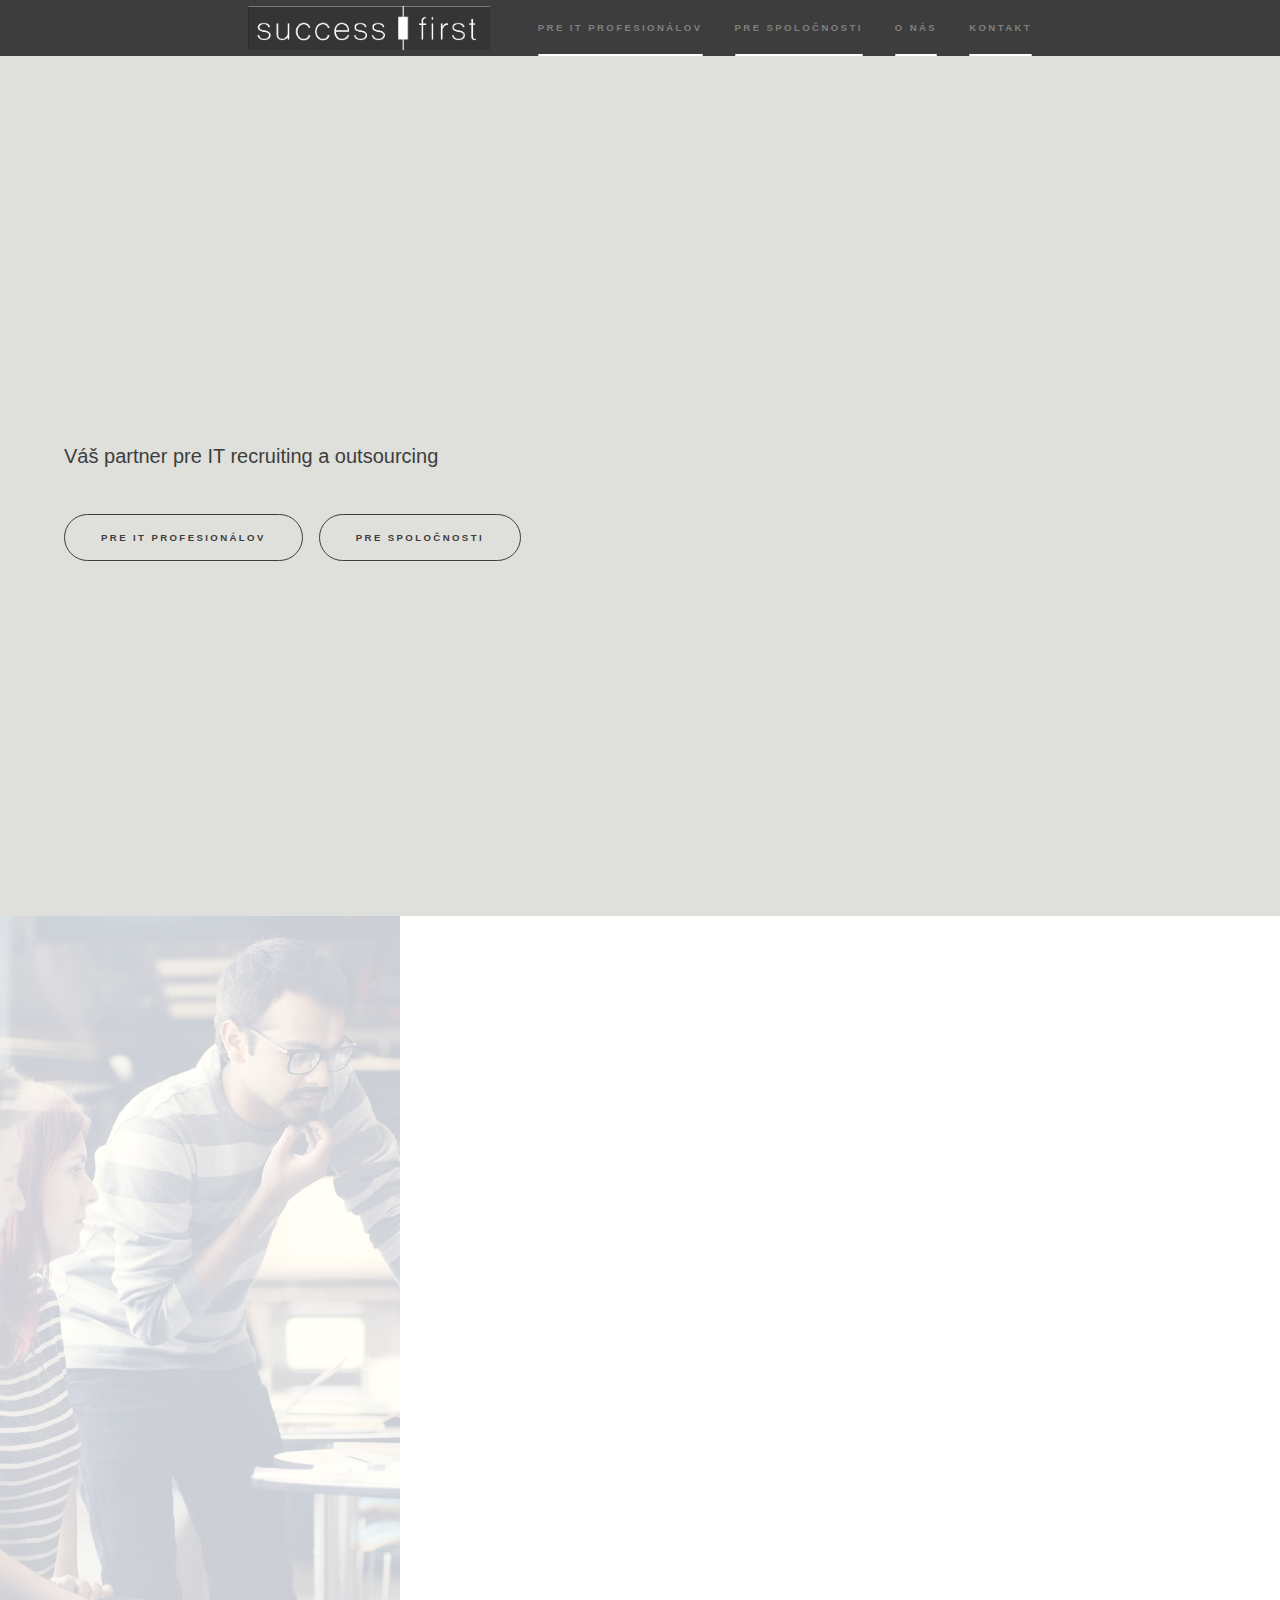
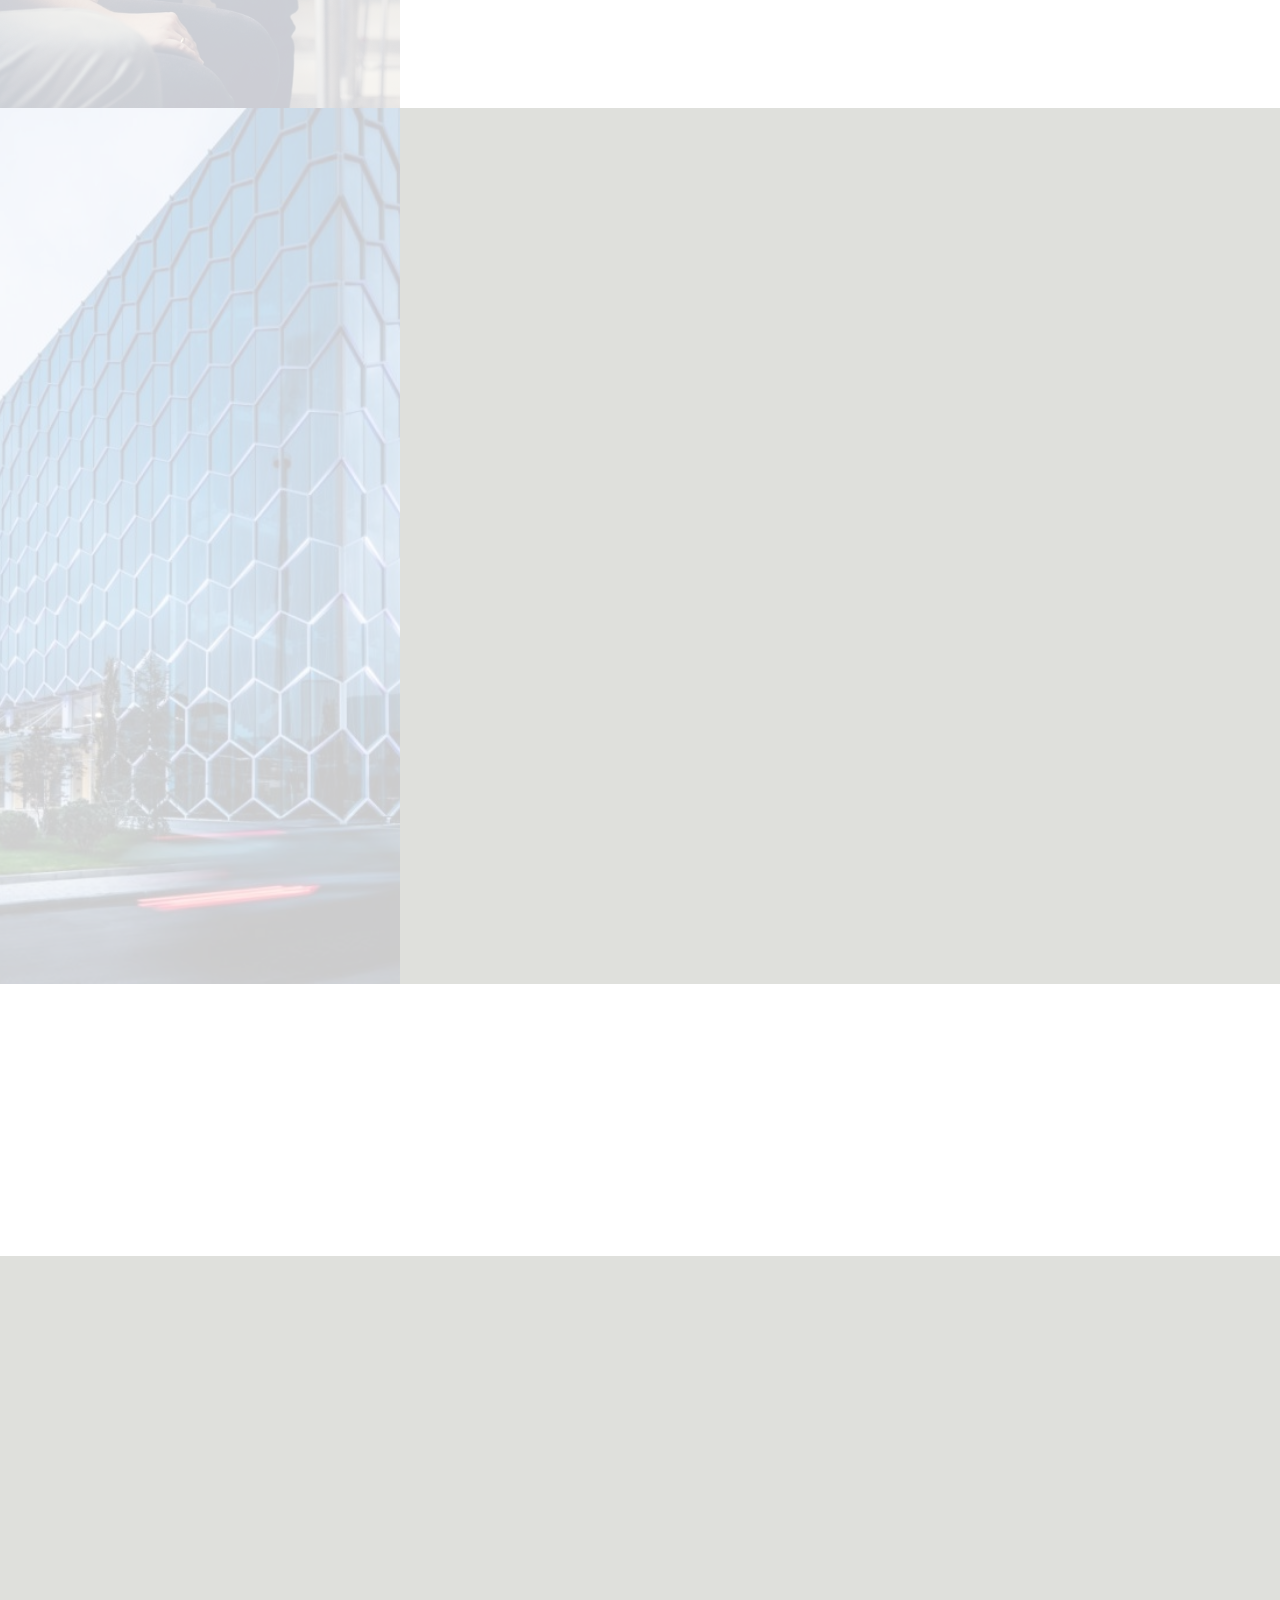
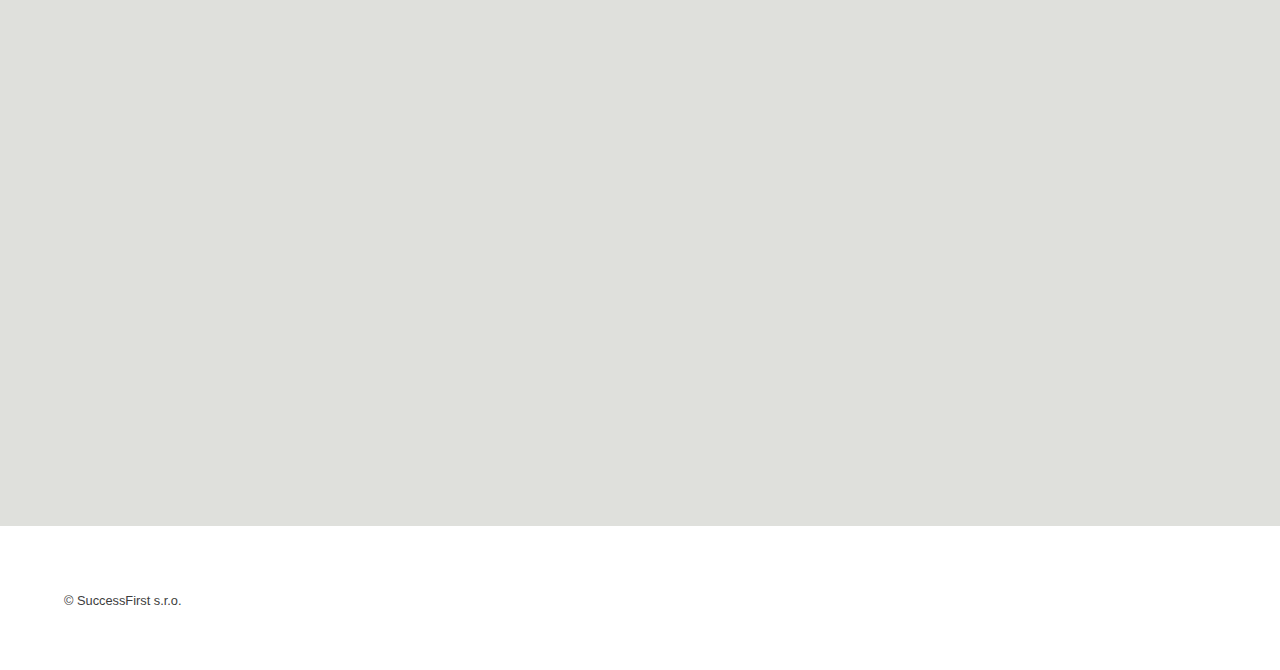
<file: index.html>
<!DOCTYPE HTML>
<!--
	Hyperspace by HTML5 UP
	html5up.net | @ajlkn
	Free for personal and commercial use under the CCA 3.0 license (html5up.net/license)
-->
<html>
	<head>
		<title>Success First - IT Recruiting, Outsourcing and Management Consulting</title>
		<meta charset="utf-8" />
		<meta name="viewport" content="width=device-width, initial-scale=1, user-scalable=no" />
		<link rel="stylesheet" href="assets/css/main.css" />
		<noscript><link rel="stylesheet" href="assets/css/noscript.css" /></noscript>
	</head>
	<body class="is-preload">

		<!-- Sidebar  -->
			<section id="sidebar">
				<div class="inner">
					<img src="images/logo-white.jpg" class="logo-main">
					<nav>
						<ul>
							<li><a href="#IT-professional">Pre IT profesionálov</a></li>
							<li><a href="#companies">Pre spoločnosti</a></li>
							<li><a href="#about">O nás</a></li>
							<li><a href="#contact">Kontakt</a></li>
						</ul>
					</nav>
				</div>
			</section>

<!--
			<header id="header">
				<a href="index.html" class="title"><img src="images/logo.jpg" class="logo-header"></a>
				<img src="images/logo.jpg" class="logo-header">
				<nav>
					<ul>
							<li><a href="prof.html">Pre IT profesionálov</a></li>
							<li><a href="companies.html">Pre spoločnosti</a></li>
							<li><a href="index.html#about">O nás</a></li>
							<li><a href="index.html#contact">Kontakt</a></li>
					</ul>
				</nav>
			</header> 
-->
		<!-- Wrapper -->
			<div id="wrapper">

				<!-- Intro -->
					<section id="intro" class="wrapper style1 fullscreen fade-up">
						<div class="inner">
								<img src="images/logo-gray.jpg" class="logo-front">
							
 							<br>
 							<p>Váš partner pre IT recruiting a outsourcing</p>
						<!-- 		<p>Sme mladá, dynamická a flexibilná spoločnosť so skúsenosťami pri vyhľadávaní a nábore na pozície z oblasti informačných technológií ako aj s dlhoročnými skúsenosťami z výkonného riadenia stredne veľkých spoločností nielen na Slovensku.</p> -->
							<ul class="actions">
								<li><a href="#IT-professional" class="button scrolly">Pre IT profesionálov</a></li>
								<li><a href="#companies" class="button scrolly">Pre spoločnosti</a></li>
							</ul>
						</div>
					</section>

				<!-- IT professionals -->
					<section id="IT-professional" class="wrapper style3 spotlights">
						<section>
							<a href="#" class="image"><img src="images/pic01.jpg" alt="" data-position="center center" /></a>
							<div class="content">
								<div class="inner">
									<h2>Pre IT profesionálov</h2>
									<p>S tímom kolegov a partnerov podporujeme profesionálov z oblasti informačných technológií pri hľadaní očakávaného uplatnenia a v kariernom raste.</p>
								<!-- 	<ul class="actions">
										<li><a href="prof.html" class="button">Chcem vedieť viac</a></li>
									</ul> -->
									<section>
										<span class="icon solid major fa-code"></span>
										<h3>Nájdeme to správne pracovné miesto</h3>
										<p>Podporujeme IT profesionálov pri vyhľadávaní toho správneho pracovnéhon miesta, projektu, krajiny, mesta, zamestnávateľa či pracovných podmienok.</p>
									</section>
									<section>
										<span class="icon solid major fa-search"></span>
										<h3>Ušetríme vám čas</h3>
										<p>Nezdržujte sa "prečesávaním kyberpriestoru", my to urobíme za vás a predložíme vám existujúce možnosti.</p>
									</section>
									<section>
										<span class="icon solid major fa-couch"></span>
										<h3>Postaráme sa o vás</h3>
										<p>Môžeme vám poradiť pri výbere, pripraviť na pracovný pohovor alebo pomôcť pri rozvoji mäkkých zručností.</p>
									</section>
								</div>
							</div>
						</section>
					</section>

					<!-- Companies --->
					<section id="companies" class="wrapper style1 spotlights">
						<section>
							<a href="#" class="image"><img src="images/pic02.jpg" alt="" data-position="center center" /></a>
							<div class="content">
								<div class="inner">
									<h2>Pre spoločnosti</h2>
									<p>Pre spoločnosti zabezpečujeme efektívne vyhľadávanie a obsadzovanie potrebných kapacít v oblasti informačných technológií (IT recruting, IT Outsourcing) a urýchlené riešenie strategických a operačných otázok.</p>
<!-- 									<ul class="actions">
										<li><a href="companies.html" class="button">Chcem vedieť viac</a></li>
									</ul> -->
									<section>
										<span class="icon solid major fa-users"></span>
										<h3>Zmeny na pracovnom trhu</h3>
										<p>Pri súčasnom dopyte vysoko prekračujúcom ponuku, vysokej fluktuácií a vymazávaní geografických hraníc v tejto oblasti plne chápeme reálnu potrebu aktívneho vyhľadávania kandidátov (Headhunting) a to nielen na území Slovenska.</p>
									</section>
									<section>
										<span class="icon solid major fa-handshake"></span>
										<h3>Spoľahlivosť a dlhodobá spolupráca</h3>
										<p>Veríme na dlhodobú spoluprácu na báze partnerstva, ktorá nám umožňuje zameranie na konkrétnu spoločnosť a jej projekt.</p>
									</section>
									<section>
										<span class="icon solid major fa-globe"></span>
										<h3>Chápeme kontext celého biznisu a vieme poradiť</h3>
										<p>Vieme vám pomôcť v rôznych oblastiach všeobecného riadenia, či už je to Vízia, Poslanie, Hodnoty a Stratégia spoločnosti, cez riadenie Ľudských zdrojov (C&B, PMP, MBO,) až po nastavenie základných procesov a KPIs (kontroling, P2P, O2C...).</p>
									</section>
								</div>
							</div>
						</section>
					</section>


				<!-- Two -->
					<section id="about" class="wrapper style3 fade-up">
						<div class="inner">
							<h2>O nás</h2>
							<p>Sme mladá, dynamická a flexibilná spoločnosť so skúsenosťami pri vyhľadávaní a nábore na pozície z oblasti informačných technológií ako aj s dlhoročnými skúsenosťami z výkonného riadenia stredne veľkých spoločností nielen na Slovensku.</p>
							<div class="features">
								<!--
								<section>
									<span class="icon solid major fa-code"></span>
									<h3>Lorem ipsum amet</h3>
									<p>Phasellus convallis elit id ullam corper amet et pulvinar. Duis aliquam turpis mauris, sed ultricies erat dapibus.</p>
								</section>

							</div>
							<ul class="actions">
								<li><a href="generic.html" class="button">Learn more</a></li>
							</ul>
														-->
						</div>
					</section>

				<!-- Three -->
					<section id="contact" class="wrapper style1 fade-up">
						<div class="inner">
							<h2>Máte záujem s nami pracovať? Napíšte nám!</h2>
							<div class="split style1">
								<section>
									<form action="https://formspree.io/meyajozm" method="POST">
										<div class="fields">
											<div class="field half">
												<label for="first-name">Meno*</label>
												<input type="text" name="first-name" id="first-name" required/>
											</div>
											<div class="field half">
												<label for="last-name">Priezvisko*</label>
												<input type="text" name="last-name" id="last-name" required/>
											</div>
											<div class="field half">
												<label for="em-ail">Email*</label>
												<input type="text" name="email" id="email" required/>
											</div>
											<div class="field half">
												<label for="email">Telefónne číslo*</label>
												<input type="text" name="phone" id="phone" required/>
											</div>
											<div class="field">
												<label for="linkedin">LinkedIn</label>
												<input type="text" name="linkedin" id="linkedin" />
											</div>
											<div class="field">
												<label for="message">Správa*</label>
												<textarea name="message" id="message" rows="5" required></textarea>
											</div>
											<div class="field row">
												<div class="col-sm-10">
													<input type="checkbox" id="demo-copy" name="demo-copy" required>
													<label for="demo-copy">Súhlasím so spracovaním osobných údajov*</label>
												</div>
												<div class="col-sm-2">
												</div>
												<div class="col-sm-2">
													<p>* Povinné údaje</p>
												</div>
											</div>
										</div>
										<ul class="actions">
											<li><input type="submit" name="Odošli" class="button"></input></li>
										</ul>
									</form>
								</section>
								<section>
									<ul class="contact">
										<li>
											<h3>Email</h3>
											<a href="mailto:stefan.slosarik@gmail.com">stefan.slosarik@gmail.com</a>
										</li><li>
											<h3>Telefónne číslo</h3>
											<span>+421 (0) 905 253 078</span><br>
											<span>+421 (0) 905 464 455</span>
										</li>
										<li>
											<span>SuccessFirst s.r.o.</span><br>
											<span>IČO: 5079 3527</span><br>
											<span>DIČ: 2120 4740 92</span>

										<li>
											<h3>LinkedIn</h3>
											<ul class="icons">
												<!--
												<li><a href="#" class="icon brands fa-twitter"><span class="label">Twitter</span></a></li>
												<li><a href="#" class="icon brands fa-facebook-f"><span class="label">Facebook</span></a></li>
												<li><a href="#" class="icon brands fa-github"><span class="label">GitHub</span></a></li>
												<li><a href="#" class="icon brands fa-instagram"><span class="label">Instagram</span></a></li>
											-->
												<li><a href="www.linkedin.com/company/successfirst" class="icon brands fa-linkedin-in"><span class="label">LinkedIn</span></a></li>
											</ul>
										</li>
									</ul>
								</section>
							</div>
						</div>
					</section>

			</div>

		<!-- Footer -->
			<footer id="footer" class="wrapper style3">
				<div class="inner">
					<ul class="menu">
						<li>&copy; SuccessFirst s.r.o.</li>
					</ul>
				</div>
			</footer>

		<!-- Scripts -->
			<script src="assets/js/jquery.min.js"></script>
			<script src="assets/js/jquery.scrollex.min.js"></script>
			<script src="assets/js/jquery.scrolly.min.js"></script>
			<script src="assets/js/browser.min.js"></script>
			<script src="assets/js/breakpoints.min.js"></script>
			<script src="assets/js/util.js"></script>
			<script src="assets/js/main.js"></script>

	</body>
</html>
</file>
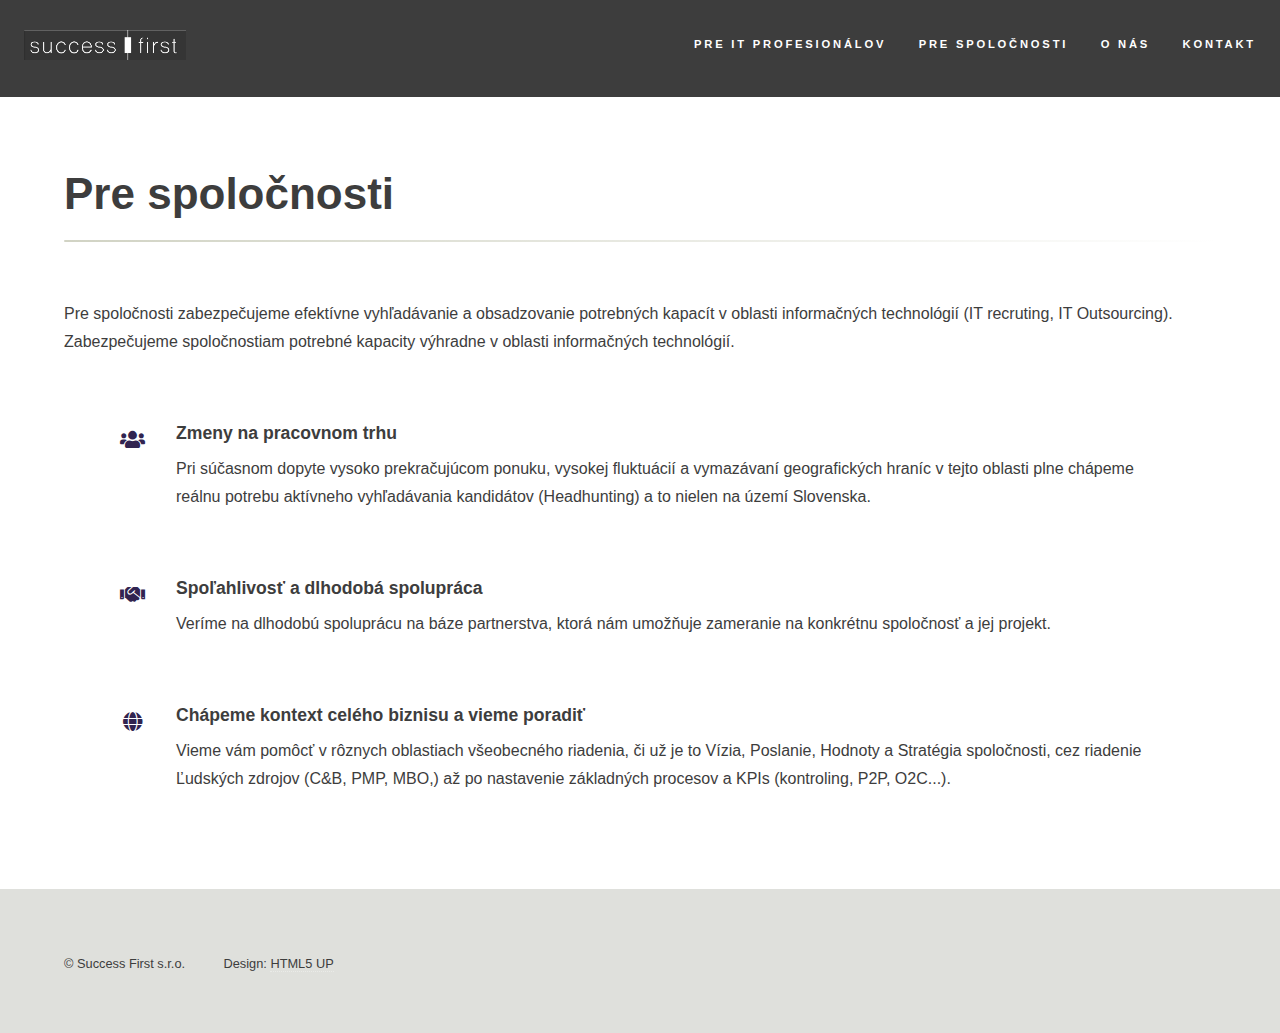
<file: companies.html>
<!DOCTYPE HTML>
<!--
	Hyperspace by HTML5 UP
	html5up.net | @ajlkn
	Free for personal and commercial use under the CCA 3.0 license (html5up.net/license)
-->
<html>
	<head>
		<title>Pre spoločnosti</title>
		<meta charset="utf-8" />
		<meta name="viewport" content="width=device-width, initial-scale=1, user-scalable=no" />
		<link rel="stylesheet" href="assets/css/main.css" />
		<noscript><link rel="stylesheet" href="assets/css/noscript.css" /></noscript>
	</head>
	<body class="is-preload">

		<!-- Header -->
			<header id="header">
				<a href="index.html" class="title"><img src="images/logo.jpg" class="logo-header"></a>
				<!-- <img src="images/logo.jpg" class="logo-header"> -->
				<nav>
					<ul>
							<li><a href="prof.html">Pre IT profesionálov</a></li>
							<li><a href="companies.html">Pre spoločnosti</a></li>
							<li><a href="index.html#about">O nás</a></li>
							<li><a href="index.html#contact">Kontakt</a></li>
					</ul>
				</nav>
			</header>

		<!-- Wrapper -->
			<div id="wrapper">

				<!-- Main -->
					<section id="main" class="wrapper">
						<div class="inner">
								<h1 class="major">Pre spoločnosti</h1>
								<div class="features">
									<p>Pre spoločnosti zabezpečujeme efektívne vyhľadávanie a obsadzovanie potrebných kapacít v oblasti informačných technológií (IT recruting, IT Outsourcing). Zabezpečujeme spoločnostiam potrebné kapacity výhradne v oblasti informačných technológií.</p>
									<section>
										<span class="icon solid major fa-users"></span>
										<h3>Zmeny na pracovnom trhu</h3>
										<p>Pri súčasnom dopyte vysoko prekračujúcom ponuku, vysokej fluktuácií a vymazávaní geografických hraníc v tejto oblasti plne chápeme reálnu potrebu aktívneho vyhľadávania kandidátov (Headhunting) a to nielen na území Slovenska.</p>
									</section>
									<section>
										<span class="icon solid major fa-handshake"></span>
										<h3>Spoľahlivosť a dlhodobá spolupráca</h3>
										<p>Veríme na dlhodobú spoluprácu na báze partnerstva, ktorá nám umožňuje zameranie na konkrétnu spoločnosť a jej projekt.</p>
									</section>
									<section>
										<span class="icon solid major fa-globe"></span>
										<h3>Chápeme kontext celého biznisu a vieme poradiť</h3>
										<p>Vieme vám pomôcť v rôznych oblastiach všeobecného riadenia, či už je to Vízia, Poslanie, Hodnoty a Stratégia spoločnosti, cez riadenie Ľudských zdrojov (C&B, PMP, MBO,) až po nastavenie základných procesov a KPIs (kontroling, P2P, O2C...).</p>
									</section>


								</div>


							</div>
							</div>
					</section>

			</div>

		<!-- Footer -->
			<footer id="footer" class="wrapper alt">
				<div class="inner">
					<ul class="menu">
						<li>&copy; Success First s.r.o.</li><li>Design: <a href="http://html5up.net">HTML5 UP</a></li>
					</ul>
				</div>
			</footer>

		<!-- Scripts -->
			<script src="assets/js/jquery.min.js"></script>
			<script src="assets/js/jquery.scrollex.min.js"></script>
			<script src="assets/js/jquery.scrolly.min.js"></script>
			<script src="assets/js/browser.min.js"></script>
			<script src="assets/js/breakpoints.min.js"></script>
			<script src="assets/js/util.js"></script>
			<script src="assets/js/main.js"></script>

	</body>
</html>
</file>
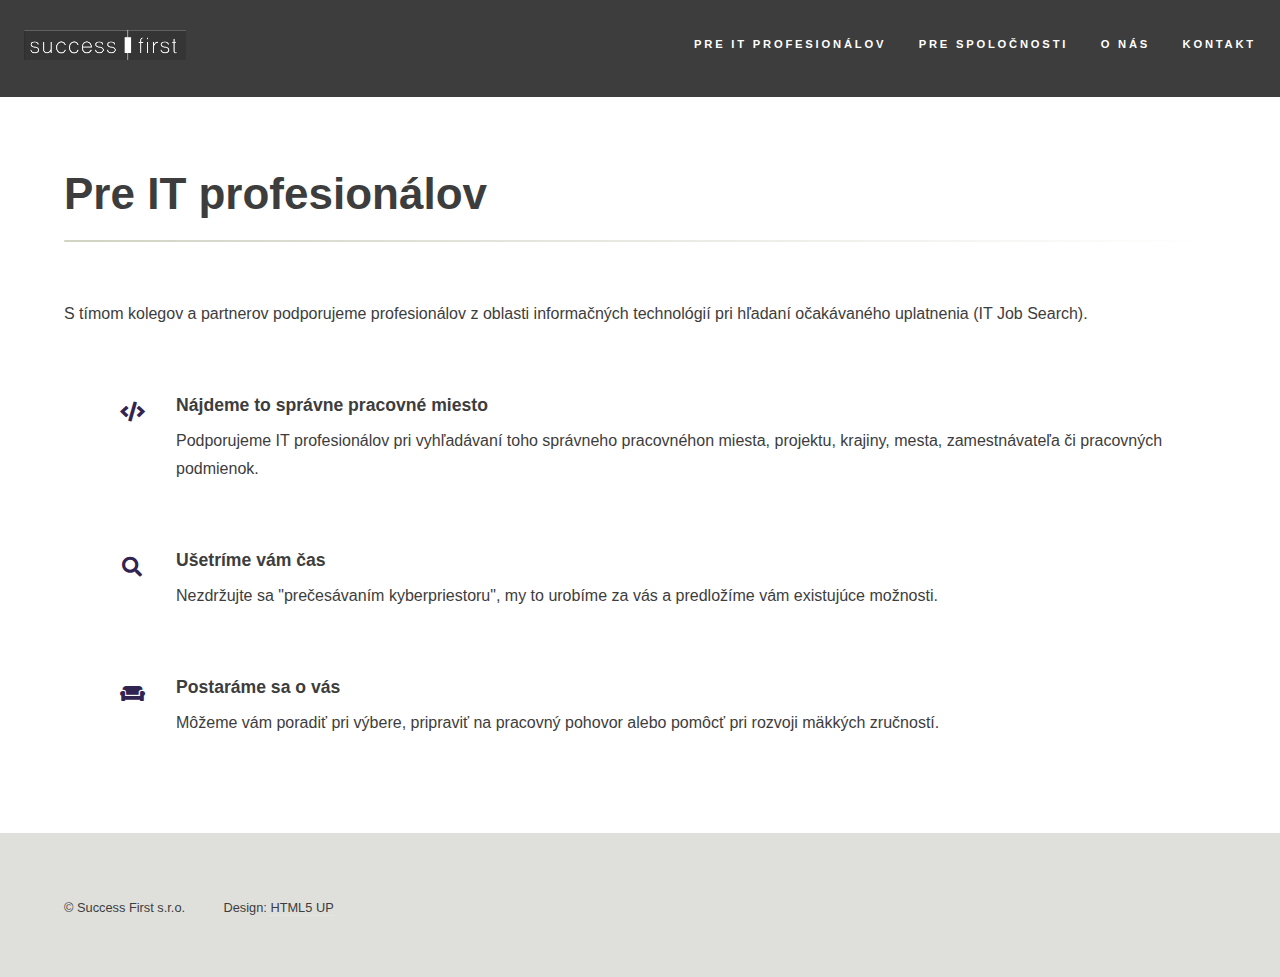
<file: prof.html>
<!DOCTYPE HTML>
<!--
	Hyperspace by HTML5 UP
	html5up.net | @ajlkn
	Free for personal and commercial use under the CCA 3.0 license (html5up.net/license)
-->
<html>
	<head>
		<title>Pre IT profesionálov</title>
		<meta charset="utf-8" />
		<meta name="viewport" content="width=device-width, initial-scale=1, user-scalable=no" />
		<link rel="stylesheet" href="assets/css/main.css" />
		<noscript><link rel="stylesheet" href="assets/css/noscript.css" /></noscript>
	</head>
	<body class="is-preload">

		<!-- Header -->
			<header id="header">
				<a href="index.html" class="title"><img src="images/logo.jpg" class="logo-header"></a>
				<!-- <img src="images/logo.jpg" class="logo-header"> -->
				<nav>
					<ul>
							<li><a href="prof.html">Pre IT profesionálov</a></li>
							<li><a href="companies.html">Pre spoločnosti</a></li>
							<li><a href="index.html#about">O nás</a></li>
							<li><a href="index.html#contact">Kontakt</a></li>
					</ul>
				</nav>
			</header>

		<!-- Wrapper -->
			<div id="wrapper">

				<!-- Main -->
					<section id="main" class="wrapper">
						<div class="inner">
								<h1 class="major">Pre IT profesionálov</h1>
								<p></p>
								<div class="features">
									<p>S tímom kolegov a partnerov podporujeme profesionálov z oblasti informačných technológií pri hľadaní očakávaného uplatnenia (IT Job Search).</p>
									<section>
										<span class="icon solid major fa-code"></span>
										<h3>Nájdeme to správne pracovné miesto</h3>
										<p>Podporujeme IT profesionálov pri vyhľadávaní toho správneho pracovnéhon miesta, projektu, krajiny, mesta, zamestnávateľa či pracovných podmienok.</p>
									</section>
									<section>
										<span class="icon solid major fa-search"></span>
										<h3>Ušetríme vám čas</h3>
										<p>Nezdržujte sa "prečesávaním kyberpriestoru", my to urobíme za vás a predložíme vám existujúce možnosti.</p>
									</section>
									<section>
										<span class="icon solid major fa-couch"></span>
										<h3>Postaráme sa o vás</h3>
										<p>Môžeme vám poradiť pri výbere, pripraviť na pracovný pohovor alebo pomôcť pri rozvoji mäkkých zručností.</p>
									</section>


								</div>


							</div>
							</div>
					</section>

			</div>

		<!-- Footer -->
			<footer id="footer" class="wrapper alt">
				<div class="inner">
					<ul class="menu">
						<li>&copy; Success First s.r.o.</li><li>Design: <a href="http://html5up.net">HTML5 UP</a></li>
					</ul>
				</div>
			</footer>

		<!-- Scripts -->
			<script src="assets/js/jquery.min.js"></script>
			<script src="assets/js/jquery.scrollex.min.js"></script>
			<script src="assets/js/jquery.scrolly.min.js"></script>
			<script src="assets/js/browser.min.js"></script>
			<script src="assets/js/breakpoints.min.js"></script>
			<script src="assets/js/util.js"></script>
			<script src="assets/js/main.js"></script>

	</body>
</html>
</file>
<file: assets/css/noscript.css>
/*
	Hyperspace by HTML5 UP
	html5up.net | @ajlkn
	Free for personal and commercial use under the CCA 3.0 license (html5up.net/license)
*/

/* Spotlights */

	.spotlights > section > .image:before {
		opacity: 0 !important;
	}

	.spotlights > section > .content > .inner {
		-moz-transform: none !important;
		-webkit-transform: none !important;
		-ms-transform: none !important;
		transform: none !important;
		opacity: 1 !important;
	}

/* Wrapper */

	.wrapper > .inner {
		opacity: 1 !important;
		-moz-transform: none !important;
		-webkit-transform: none !important;
		-ms-transform: none !important;
		transform: none !important;
	}

/* Sidebar */

	#sidebar > .inner {
		opacity: 1 !important;
	}

	#sidebar nav > ul > li {
		-moz-transform: none !important;
		-webkit-transform: none !important;
		-ms-transform: none !important;
		transform: none !important;
		opacity: 1 !important;
	}
</file>
<file: assets/css/main.css>
@import url(fontawesome-all.min.css);

/*
	Hyperspace by HTML5 UP
	html5up.net | @ajlkn
	Free for personal and commercial use under the CCA 3.0 license (html5up.net/license)
*/

html, body, div, span, applet, object,
iframe, h1, h2, h3, h4, h5, h6, p, blockquote,
pre, a, abbr, acronym, address, big, cite,
code, del, dfn, em, img, ins, kbd, q, s, samp,
small, strike, strong, sub, sup, tt, var, b,
u, i, center, dl, dt, dd, ol, ul, li, fieldset,
form, label, legend, table, caption, tbody,
tfoot, thead, tr, th, td, article, aside,
canvas, details, embed, figure, figcaption,
footer, header, hgroup, menu, nav, output, ruby,
section, summary, time, mark, audio, video {
	margin: 0;
	padding: 0;
	border: 0;
	font-size: 100%;
	font: inherit;
	vertical-align: baseline;}

article, aside, details, figcaption, figure,
footer, header, hgroup, menu, nav, section {
	display: block;}

body {
	line-height: 1;
}

ol, ul {
	list-style: none;
}

blockquote, q {
	quotes: none;
}

	blockquote:before, blockquote:after, q:before, q:after {
		content: '';
		content: none;
	}

table {
	border-collapse: collapse;
	border-spacing: 0;
}

body {
	-webkit-text-size-adjust: none;
}

mark {
	background-color: transparent;
	color: inherit;
}

input::-moz-focus-inner {
	border: 0;
	padding: 0;
}

input, select, textarea {
	-moz-appearance: none;
	-webkit-appearance: none;
	-ms-appearance: none;
	appearance: none;
}

/* Basic */

	@-ms-viewport {
		width: device-width;
	}

	body {
		-ms-overflow-style: scrollbar;
	}

	@media screen and (max-width: 480px) {

		html, body {
			min-width: 320px;
		}

	}

	html {
		box-sizing: border-box;
	}

	*, *:before, *:after {
		box-sizing: inherit;
	}

	body {
		background: ##75253;
	}

		body.is-preload *, body.is-preload *:before, body.is-preload *:after {
			-moz-animation: none !important;
			-webkit-animation: none !important;
			-ms-animation: none !important;
			animation: none !important;
			-moz-transition: none !important;
			-webkit-transition: none !important;
			-ms-transition: none !important;
			transition: none !important;
		}

/* Type */

	body, input, select, textarea {
		color: #3d3d3d;
		font-family: Arial, Helvetica, sans-serif;
		font-size: 16.5pt;
		font-weight: normal;
		line-height: 1.75;
	}

		@media screen and (max-width: 1680px) {

			body, input, select, textarea {
				font-size: 13pt;
			}

		}

		@media screen and (max-width: 1280px) {

			body, input, select, textarea {
				font-size: 12pt;
			}

		}

		@media screen and (max-width: 360px) {

			body, input, select, textarea {
				font-size: 11pt;
			}

		}

	a {
		-moz-transition: color 0.2s ease, border-bottom-color 0.2s ease;
		-webkit-transition: color 0.2s ease, border-bottom-color 0.2s ease;
		-ms-transition: color 0.2s ease, border-bottom-color 0.2s ease;
		transition: color 0.2s ease, border-bottom-color 0.2s ease;
		border-bottom: dotted 1px rgba(255, 255, 255, 0.35);
		color: inherit;
		text-decoration: none;
	}

		a:hover {
			border-bottom-color: transparent;
			color: #ffffff;
		}

	strong, b {
		color: #ffffff;
		font-weight: bold;
	}

	em, i {
		font-style: italic;
	}

	p {
		margin: 0 0 2em 0;
	}

	h1, h2, h3, h4, h5, h6 {
		color: #3d3d3d;
		font-weight: bold;
		line-height: 1.5;
		margin: 0 0 0.5em 0;
	}

		h1 a, h2 a, h3 a, h4 a, h5 a, h6 a {
			color: inherit;
			text-decoration: none;
		}

	h1 {
		font-size: 2.75em;
	}

		h1.major {
			margin: 0 0 1.3em 0;
			position: relative;
			padding-bottom: 0.35em;
		}

			h1.major:after {
				background-image: -moz-linear-gradient(to right, #d1d3c4, #ffffff);
				background-image: -webkit-linear-gradient(to right, #d1d3c4, #ffffff);
				background-image: -ms-linear-gradient(to right, #d1d3c4, #ffffff);
				background-image: linear-gradient(to right, #d1d3c4, #ffffff);
				-moz-transition: max-width 0.2s ease;
				-webkit-transition: max-width 0.2s ease;
				-ms-transition: max-width 0.2s ease;
				transition: max-width 0.2s ease;
				border-radius: 0.2em;
				bottom: 0;
				content: '';
				height: 0.05em;
				position: absolute;
				right: 0;
				width: 100%;
			}

	h2 {
		font-size: 1.75em;
	}

	h3 {
		font-size: 1.1em;
	}

	h4 {
		font-size: 1em;
	}

	h5 {
		font-size: 0.8em;
	}

	h6 {
		font-size: 0.6em;
	}

	@media screen and (max-width: 736px) {

		h1 {
			font-size: 2em;
		}

		h2 {
			font-size: 1.25em;
		}

		h3 {
			font-size: 1em;
		}

		h4 {
			font-size: 0.8em;
		}

		h5 {
			font-size: 0.6em;
		}

		h6 {
			font-size: 0.6em;
		}

	}

	sub {
		font-size: 0.8em;
		position: relative;
		top: 0.5em;
	}

	sup {
		font-size: 0.8em;
		position: relative;
		top: -0.5em;
	}

	blockquote {
		border-left: solid 4px #3d3d3d);
		font-style: italic;
		margin: 0 0 2em 0;
		padding: 0.5em 0 0.5em 2em;
	}

	code {
		background: rgba(255, 255, 255, 0.05);
		border-radius: 0.25em;
		border: solid 1px #3d3d3d);
		font-family: "Courier New", monospace;
		font-size: 0.9em;
		margin: 0 0.25em;
		padding: 0.25em 0.65em;
	}

	pre {
		-webkit-overflow-scrolling: touch;
		font-family: "Courier New", monospace;
		font-size: 0.9em;
		margin: 0 0 2em 0;
	}

		pre code {
			display: block;
			line-height: 1.75em;
			padding: 1em 1.5em;
			overflow-x: auto;
		}

	hr {
		border: 0;
		border-bottom: solid 1px #3d3d3d);
		margin: 2em 0;
	}

		hr.major {
			margin: 3em 0;
		}

	.align-left {
		text-align: left;
	}

	.align-center {
		text-align: center;
	}

	.align-right {
		text-align: right;
	}

/* Row */

	.row {
		display: flex;
		flex-wrap: wrap;
		box-sizing: border-box;
		align-items: stretch;
	}

		.row > * {
			box-sizing: border-box;
		}

		.row.gtr-uniform > * > :last-child {
			margin-bottom: 0;
		}

		.row.aln-left {
			justify-content: flex-start;
		}

		.row.aln-center {
			justify-content: center;
		}

		.row.aln-right {
			justify-content: flex-end;
		}

		.row.aln-top {
			align-items: flex-start;
		}

		.row.aln-middle {
			align-items: center;
		}

		.row.aln-bottom {
			align-items: flex-end;
		}

		.row > .imp {
			order: -1;
		}

		.row > .col-1 {
			width: 8.33333%;
		}

		.row > .off-1 {
			margin-left: 8.33333%;
		}

		.row > .col-2 {
			width: 16.66667%;
		}

		.row > .off-2 {
			margin-left: 16.66667%;
		}

		.row > .col-3 {
			width: 25%;
		}

		.row > .off-3 {
			margin-left: 25%;
		}

		.row > .col-4 {
			width: 33.33333%;
		}

		.row > .off-4 {
			margin-left: 33.33333%;
		}

		.row > .col-5 {
			width: 41.66667%;
		}

		.row > .off-5 {
			margin-left: 41.66667%;
		}

		.row > .col-6 {
			width: 50%;
		}

		.row > .off-6 {
			margin-left: 50%;
		}

		.row > .col-7 {
			width: 58.33333%;
		}

		.row > .off-7 {
			margin-left: 58.33333%;
		}

		.row > .col-8 {
			width: 66.66667%;
		}

		.row > .off-8 {
			margin-left: 66.66667%;
		}

		.row > .col-9 {
			width: 75%;
		}

		.row > .off-9 {
			margin-left: 75%;
		}

		.row > .col-10 {
			width: 83.33333%;
		}

		.row > .off-10 {
			margin-left: 83.33333%;
		}

		.row > .col-11 {
			width: 91.66667%;
		}

		.row > .off-11 {
			margin-left: 91.66667%;
		}

		.row > .col-12 {
			width: 100%;
		}

		.row > .off-12 {
			margin-left: 100%;
		}

		.row.gtr-0 {
			margin-top: 0;
			margin-left: 0em;
		}

			.row.gtr-0 > * {
				padding: 0 0 0 0em;
			}

			.row.gtr-0.gtr-uniform {
				margin-top: 0em;
			}

				.row.gtr-0.gtr-uniform > * {
					padding-top: 0em;
				}

		.row.gtr-25 {
			margin-top: 0;
			margin-left: -0.375em;
		}

			.row.gtr-25 > * {
				padding: 0 0 0 0.375em;
			}

			.row.gtr-25.gtr-uniform {
				margin-top: -0.375em;
			}

				.row.gtr-25.gtr-uniform > * {
					padding-top: 0.375em;
				}

		.row.gtr-50 {
			margin-top: 0;
			margin-left: -0.75em;
		}

			.row.gtr-50 > * {
				padding: 0 0 0 0.75em;
			}

			.row.gtr-50.gtr-uniform {
				margin-top: -0.75em;
			}

				.row.gtr-50.gtr-uniform > * {
					padding-top: 0.75em;
				}

		.row {
			margin-top: 0;
			margin-left: -1.5em;
		}

			.row > * {
				padding: 0 0 0 1.5em;
			}

			.row.gtr-uniform {
				margin-top: -1.5em;
			}

				.row.gtr-uniform > * {
					padding-top: 1.5em;
				}

		.row.gtr-150 {
			margin-top: 0;
			margin-left: -2.25em;
		}

			.row.gtr-150 > * {
				padding: 0 0 0 2.25em;
			}

			.row.gtr-150.gtr-uniform {
				margin-top: -2.25em;
			}

				.row.gtr-150.gtr-uniform > * {
					padding-top: 2.25em;
				}

		.row.gtr-200 {
			margin-top: 0;
			margin-left: -3em;
		}

			.row.gtr-200 > * {
				padding: 0 0 0 3em;
			}

			.row.gtr-200.gtr-uniform {
				margin-top: -3em;
			}

				.row.gtr-200.gtr-uniform > * {
					padding-top: 3em;
				}

		@media screen and (max-width: 1680px) {

			.row {
				display: flex;
				flex-wrap: wrap;
				box-sizing: border-box;
				align-items: stretch;
			}

				.row > * {
					box-sizing: border-box;
				}

				.row.gtr-uniform > * > :last-child {
					margin-bottom: 0;
				}

				.row.aln-left {
					justify-content: flex-start;
				}

				.row.aln-center {
					justify-content: center;
				}

				.row.aln-right {
					justify-content: flex-end;
				}

				.row.aln-top {
					align-items: flex-start;
				}

				.row.aln-middle {
					align-items: center;
				}

				.row.aln-bottom {
					align-items: flex-end;
				}

				.row > .imp-xlarge {
					order: -1;
				}

				.row > .col-1-xlarge {
					width: 8.33333%;
				}

				.row > .off-1-xlarge {
					margin-left: 8.33333%;
				}

				.row > .col-2-xlarge {
					width: 16.66667%;
				}

				.row > .off-2-xlarge {
					margin-left: 16.66667%;
				}

				.row > .col-3-xlarge {
					width: 25%;
				}

				.row > .off-3-xlarge {
					margin-left: 25%;
				}

				.row > .col-4-xlarge {
					width: 33.33333%;
				}

				.row > .off-4-xlarge {
					margin-left: 33.33333%;
				}

				.row > .col-5-xlarge {
					width: 41.66667%;
				}

				.row > .off-5-xlarge {
					margin-left: 41.66667%;
				}

				.row > .col-6-xlarge {
					width: 50%;
				}

				.row > .off-6-xlarge {
					margin-left: 50%;
				}

				.row > .col-7-xlarge {
					width: 58.33333%;
				}

				.row > .off-7-xlarge {
					margin-left: 58.33333%;
				}

				.row > .col-8-xlarge {
					width: 66.66667%;
				}

				.row > .off-8-xlarge {
					margin-left: 66.66667%;
				}

				.row > .col-9-xlarge {
					width: 75%;
				}

				.row > .off-9-xlarge {
					margin-left: 75%;
				}

				.row > .col-10-xlarge {
					width: 83.33333%;
				}

				.row > .off-10-xlarge {
					margin-left: 83.33333%;
				}

				.row > .col-11-xlarge {
					width: 91.66667%;
				}

				.row > .off-11-xlarge {
					margin-left: 91.66667%;
				}

				.row > .col-12-xlarge {
					width: 100%;
				}

				.row > .off-12-xlarge {
					margin-left: 100%;
				}

				.row.gtr-0 {
					margin-top: 0;
					margin-left: 0em;
				}

					.row.gtr-0 > * {
						padding: 0 0 0 0em;
					}

					.row.gtr-0.gtr-uniform {
						margin-top: 0em;
					}

						.row.gtr-0.gtr-uniform > * {
							padding-top: 0em;
						}

				.row.gtr-25 {
					margin-top: 0;
					margin-left: -0.375em;
				}

					.row.gtr-25 > * {
						padding: 0 0 0 0.375em;
					}

					.row.gtr-25.gtr-uniform {
						margin-top: -0.375em;
					}

						.row.gtr-25.gtr-uniform > * {
							padding-top: 0.375em;
						}

				.row.gtr-50 {
					margin-top: 0;
					margin-left: -0.75em;
				}

					.row.gtr-50 > * {
						padding: 0 0 0 0.75em;
					}

					.row.gtr-50.gtr-uniform {
						margin-top: -0.75em;
					}

						.row.gtr-50.gtr-uniform > * {
							padding-top: 0.75em;
						}

				.row {
					margin-top: 0;
					margin-left: -1.5em;
				}

					.row > * {
						padding: 0 0 0 1.5em;
					}

					.row.gtr-uniform {
						margin-top: -1.5em;
					}

						.row.gtr-uniform > * {
							padding-top: 1.5em;
						}

				.row.gtr-150 {
					margin-top: 0;
					margin-left: -2.25em;
				}

					.row.gtr-150 > * {
						padding: 0 0 0 2.25em;
					}

					.row.gtr-150.gtr-uniform {
						margin-top: -2.25em;
					}

						.row.gtr-150.gtr-uniform > * {
							padding-top: 2.25em;
						}

				.row.gtr-200 {
					margin-top: 0;
					margin-left: -3em;
				}

					.row.gtr-200 > * {
						padding: 0 0 0 3em;
					}

					.row.gtr-200.gtr-uniform {
						margin-top: -3em;
					}

						.row.gtr-200.gtr-uniform > * {
							padding-top: 3em;
						}

		}

		@media screen and (max-width: 1280px) {

			.row {
				display: flex;
				flex-wrap: wrap;
				box-sizing: border-box;
				align-items: stretch;
			}

				.row > * {
					box-sizing: border-box;
				}

				.row.gtr-uniform > * > :last-child {
					margin-bottom: 0;
				}

				.row.aln-left {
					justify-content: flex-start;
				}

				.row.aln-center {
					justify-content: center;
				}

				.row.aln-right {
					justify-content: flex-end;
				}

				.row.aln-top {
					align-items: flex-start;
				}

				.row.aln-middle {
					align-items: center;
				}

				.row.aln-bottom {
					align-items: flex-end;
				}

				.row > .imp-large {
					order: -1;
				}

				.row > .col-1-large {
					width: 8.33333%;
				}

				.row > .off-1-large {
					margin-left: 8.33333%;
				}

				.row > .col-2-large {
					width: 16.66667%;
				}

				.row > .off-2-large {
					margin-left: 16.66667%;
				}

				.row > .col-3-large {
					width: 25%;
				}

				.row > .off-3-large {
					margin-left: 25%;
				}

				.row > .col-4-large {
					width: 33.33333%;
				}

				.row > .off-4-large {
					margin-left: 33.33333%;
				}

				.row > .col-5-large {
					width: 41.66667%;
				}

				.row > .off-5-large {
					margin-left: 41.66667%;
				}

				.row > .col-6-large {
					width: 50%;
				}

				.row > .off-6-large {
					margin-left: 50%;
				}

				.row > .col-7-large {
					width: 58.33333%;
				}

				.row > .off-7-large {
					margin-left: 58.33333%;
				}

				.row > .col-8-large {
					width: 66.66667%;
				}

				.row > .off-8-large {
					margin-left: 66.66667%;
				}

				.row > .col-9-large {
					width: 75%;
				}

				.row > .off-9-large {
					margin-left: 75%;
				}

				.row > .col-10-large {
					width: 83.33333%;
				}

				.row > .off-10-large {
					margin-left: 83.33333%;
				}

				.row > .col-11-large {
					width: 91.66667%;
				}

				.row > .off-11-large {
					margin-left: 91.66667%;
				}

				.row > .col-12-large {
					width: 100%;
				}

				.row > .off-12-large {
					margin-left: 100%;
				}

				.row.gtr-0 {
					margin-top: 0;
					margin-left: 0em;
				}

					.row.gtr-0 > * {
						padding: 0 0 0 0em;
					}

					.row.gtr-0.gtr-uniform {
						margin-top: 0em;
					}

						.row.gtr-0.gtr-uniform > * {
							padding-top: 0em;
						}

				.row.gtr-25 {
					margin-top: 0;
					margin-left: -0.375em;
				}

					.row.gtr-25 > * {
						padding: 0 0 0 0.375em;
					}

					.row.gtr-25.gtr-uniform {
						margin-top: -0.375em;
					}

						.row.gtr-25.gtr-uniform > * {
							padding-top: 0.375em;
						}

				.row.gtr-50 {
					margin-top: 0;
					margin-left: -0.75em;
				}

					.row.gtr-50 > * {
						padding: 0 0 0 0.75em;
					}

					.row.gtr-50.gtr-uniform {
						margin-top: -0.75em;
					}

						.row.gtr-50.gtr-uniform > * {
							padding-top: 0.75em;
						}

				.row {
					margin-top: 0;
					margin-left: -1.5em;
				}

					.row > * {
						padding: 0 0 0 1.5em;
					}

					.row.gtr-uniform {
						margin-top: -1.5em;
					}

						.row.gtr-uniform > * {
							padding-top: 1.5em;
						}

				.row.gtr-150 {
					margin-top: 0;
					margin-left: -2.25em;
				}

					.row.gtr-150 > * {
						padding: 0 0 0 2.25em;
					}

					.row.gtr-150.gtr-uniform {
						margin-top: -2.25em;
					}

						.row.gtr-150.gtr-uniform > * {
							padding-top: 2.25em;
						}

				.row.gtr-200 {
					margin-top: 0;
					margin-left: -3em;
				}

					.row.gtr-200 > * {
						padding: 0 0 0 3em;
					}

					.row.gtr-200.gtr-uniform {
						margin-top: -3em;
					}

						.row.gtr-200.gtr-uniform > * {
							padding-top: 3em;
						}

		}

		@media screen and (max-width: 980px) {

			.row {
				display: flex;
				flex-wrap: wrap;
				box-sizing: border-box;
				align-items: stretch;
			}

				.row > * {
					box-sizing: border-box;
				}

				.row.gtr-uniform > * > :last-child {
					margin-bottom: 0;
				}

				.row.aln-left {
					justify-content: flex-start;
				}

				.row.aln-center {
					justify-content: center;
				}

				.row.aln-right {
					justify-content: flex-end;
				}

				.row.aln-top {
					align-items: flex-start;
				}

				.row.aln-middle {
					align-items: center;
				}

				.row.aln-bottom {
					align-items: flex-end;
				}

				.row > .imp-medium {
					order: -1;
				}

				.row > .col-1-medium {
					width: 8.33333%;
				}

				.row > .off-1-medium {
					margin-left: 8.33333%;
				}

				.row > .col-2-medium {
					width: 16.66667%;
				}

				.row > .off-2-medium {
					margin-left: 16.66667%;
				}

				.row > .col-3-medium {
					width: 25%;
				}

				.row > .off-3-medium {
					margin-left: 25%;
				}

				.row > .col-4-medium {
					width: 33.33333%;
				}

				.row > .off-4-medium {
					margin-left: 33.33333%;
				}

				.row > .col-5-medium {
					width: 41.66667%;
				}

				.row > .off-5-medium {
					margin-left: 41.66667%;
				}

				.row > .col-6-medium {
					width: 50%;
				}

				.row > .off-6-medium {
					margin-left: 50%;
				}

				.row > .col-7-medium {
					width: 58.33333%;
				}

				.row > .off-7-medium {
					margin-left: 58.33333%;
				}

				.row > .col-8-medium {
					width: 66.66667%;
				}

				.row > .off-8-medium {
					margin-left: 66.66667%;
				}

				.row > .col-9-medium {
					width: 75%;
				}

				.row > .off-9-medium {
					margin-left: 75%;
				}

				.row > .col-10-medium {
					width: 83.33333%;
				}

				.row > .off-10-medium {
					margin-left: 83.33333%;
				}

				.row > .col-11-medium {
					width: 91.66667%;
				}

				.row > .off-11-medium {
					margin-left: 91.66667%;
				}

				.row > .col-12-medium {
					width: 100%;
				}

				.row > .off-12-medium {
					margin-left: 100%;
				}

				.row.gtr-0 {
					margin-top: 0;
					margin-left: 0em;
				}

					.row.gtr-0 > * {
						padding: 0 0 0 0em;
					}

					.row.gtr-0.gtr-uniform {
						margin-top: 0em;
					}

						.row.gtr-0.gtr-uniform > * {
							padding-top: 0em;
						}

				.row.gtr-25 {
					margin-top: 0;
					margin-left: -0.375em;
				}

					.row.gtr-25 > * {
						padding: 0 0 0 0.375em;
					}

					.row.gtr-25.gtr-uniform {
						margin-top: -0.375em;
					}

						.row.gtr-25.gtr-uniform > * {
							padding-top: 0.375em;
						}

				.row.gtr-50 {
					margin-top: 0;
					margin-left: -0.75em;
				}

					.row.gtr-50 > * {
						padding: 0 0 0 0.75em;
					}

					.row.gtr-50.gtr-uniform {
						margin-top: -0.75em;
					}

						.row.gtr-50.gtr-uniform > * {
							padding-top: 0.75em;
						}

				.row {
					margin-top: 0;
					margin-left: -1.5em;
				}

					.row > * {
						padding: 0 0 0 1.5em;
					}

					.row.gtr-uniform {
						margin-top: -1.5em;
					}

						.row.gtr-uniform > * {
							padding-top: 1.5em;
						}

				.row.gtr-150 {
					margin-top: 0;
					margin-left: -2.25em;
				}

					.row.gtr-150 > * {
						padding: 0 0 0 2.25em;
					}

					.row.gtr-150.gtr-uniform {
						margin-top: -2.25em;
					}

						.row.gtr-150.gtr-uniform > * {
							padding-top: 2.25em;
						}

				.row.gtr-200 {
					margin-top: 0;
					margin-left: -3em;
				}

					.row.gtr-200 > * {
						padding: 0 0 0 3em;
					}

					.row.gtr-200.gtr-uniform {
						margin-top: -3em;
					}

						.row.gtr-200.gtr-uniform > * {
							padding-top: 3em;
						}

		}

		@media screen and (max-width: 736px) {

			.row {
				display: flex;
				flex-wrap: wrap;
				box-sizing: border-box;
				align-items: stretch;
			}

				.row > * {
					box-sizing: border-box;
				}

				.row.gtr-uniform > * > :last-child {
					margin-bottom: 0;
				}

				.row.aln-left {
					justify-content: flex-start;
				}

				.row.aln-center {
					justify-content: center;
				}

				.row.aln-right {
					justify-content: flex-end;
				}

				.row.aln-top {
					align-items: flex-start;
				}

				.row.aln-middle {
					align-items: center;
				}

				.row.aln-bottom {
					align-items: flex-end;
				}

				.row > .imp-small {
					order: -1;
				}

				.row > .col-1-small {
					width: 8.33333%;
				}

				.row > .off-1-small {
					margin-left: 8.33333%;
				}

				.row > .col-2-small {
					width: 16.66667%;
				}

				.row > .off-2-small {
					margin-left: 16.66667%;
				}

				.row > .col-3-small {
					width: 25%;
				}

				.row > .off-3-small {
					margin-left: 25%;
				}

				.row > .col-4-small {
					width: 33.33333%;
				}

				.row > .off-4-small {
					margin-left: 33.33333%;
				}

				.row > .col-5-small {
					width: 41.66667%;
				}

				.row > .off-5-small {
					margin-left: 41.66667%;
				}

				.row > .col-6-small {
					width: 50%;
				}

				.row > .off-6-small {
					margin-left: 50%;
				}

				.row > .col-7-small {
					width: 58.33333%;
				}

				.row > .off-7-small {
					margin-left: 58.33333%;
				}

				.row > .col-8-small {
					width: 66.66667%;
				}

				.row > .off-8-small {
					margin-left: 66.66667%;
				}

				.row > .col-9-small {
					width: 75%;
				}

				.row > .off-9-small {
					margin-left: 75%;
				}

				.row > .col-10-small {
					width: 83.33333%;
				}

				.row > .off-10-small {
					margin-left: 83.33333%;
				}

				.row > .col-11-small {
					width: 91.66667%;
				}

				.row > .off-11-small {
					margin-left: 91.66667%;
				}

				.row > .col-12-small {
					width: 100%;
				}

				.row > .off-12-small {
					margin-left: 100%;
				}

				.row.gtr-0 {
					margin-top: 0;
					margin-left: 0em;
				}

					.row.gtr-0 > * {
						padding: 0 0 0 0em;
					}

					.row.gtr-0.gtr-uniform {
						margin-top: 0em;
					}

						.row.gtr-0.gtr-uniform > * {
							padding-top: 0em;
						}

				.row.gtr-25 {
					margin-top: 0;
					margin-left: -0.375em;
				}

					.row.gtr-25 > * {
						padding: 0 0 0 0.375em;
					}

					.row.gtr-25.gtr-uniform {
						margin-top: -0.375em;
					}

						.row.gtr-25.gtr-uniform > * {
							padding-top: 0.375em;
						}

				.row.gtr-50 {
					margin-top: 0;
					margin-left: -0.75em;
				}

					.row.gtr-50 > * {
						padding: 0 0 0 0.75em;
					}

					.row.gtr-50.gtr-uniform {
						margin-top: -0.75em;
					}

						.row.gtr-50.gtr-uniform > * {
							padding-top: 0.75em;
						}

				.row {
					margin-top: 0;
					margin-left: -1.5em;
				}

					.row > * {
						padding: 0 0 0 1.5em;
					}

					.row.gtr-uniform {
						margin-top: -1.5em;
					}

						.row.gtr-uniform > * {
							padding-top: 1.5em;
						}

				.row.gtr-150 {
					margin-top: 0;
					margin-left: -2.25em;
				}

					.row.gtr-150 > * {
						padding: 0 0 0 2.25em;
					}

					.row.gtr-150.gtr-uniform {
						margin-top: -2.25em;
					}

						.row.gtr-150.gtr-uniform > * {
							padding-top: 2.25em;
						}

				.row.gtr-200 {
					margin-top: 0;
					margin-left: -3em;
				}

					.row.gtr-200 > * {
						padding: 0 0 0 3em;
					}

					.row.gtr-200.gtr-uniform {
						margin-top: -3em;
					}

						.row.gtr-200.gtr-uniform > * {
							padding-top: 3em;
						}

		}

		@media screen and (max-width: 480px) {

			.row {
				display: flex;
				flex-wrap: wrap;
				box-sizing: border-box;
				align-items: stretch;
			}

				.row > * {
					box-sizing: border-box;
				}

				.row.gtr-uniform > * > :last-child {
					margin-bottom: 0;
				}

				.row.aln-left {
					justify-content: flex-start;
				}

				.row.aln-center {
					justify-content: center;
				}

				.row.aln-right {
					justify-content: flex-end;
				}

				.row.aln-top {
					align-items: flex-start;
				}

				.row.aln-middle {
					align-items: center;
				}

				.row.aln-bottom {
					align-items: flex-end;
				}

				.row > .imp-xsmall {
					order: -1;
				}

				.row > .col-1-xsmall {
					width: 8.33333%;
				}

				.row > .off-1-xsmall {
					margin-left: 8.33333%;
				}

				.row > .col-2-xsmall {
					width: 16.66667%;
				}

				.row > .off-2-xsmall {
					margin-left: 16.66667%;
				}

				.row > .col-3-xsmall {
					width: 25%;
				}

				.row > .off-3-xsmall {
					margin-left: 25%;
				}

				.row > .col-4-xsmall {
					width: 33.33333%;
				}

				.row > .off-4-xsmall {
					margin-left: 33.33333%;
				}

				.row > .col-5-xsmall {
					width: 41.66667%;
				}

				.row > .off-5-xsmall {
					margin-left: 41.66667%;
				}

				.row > .col-6-xsmall {
					width: 50%;
				}

				.row > .off-6-xsmall {
					margin-left: 50%;
				}

				.row > .col-7-xsmall {
					width: 58.33333%;
				}

				.row > .off-7-xsmall {
					margin-left: 58.33333%;
				}

				.row > .col-8-xsmall {
					width: 66.66667%;
				}

				.row > .off-8-xsmall {
					margin-left: 66.66667%;
				}

				.row > .col-9-xsmall {
					width: 75%;
				}

				.row > .off-9-xsmall {
					margin-left: 75%;
				}

				.row > .col-10-xsmall {
					width: 83.33333%;
				}

				.row > .off-10-xsmall {
					margin-left: 83.33333%;
				}

				.row > .col-11-xsmall {
					width: 91.66667%;
				}

				.row > .off-11-xsmall {
					margin-left: 91.66667%;
				}

				.row > .col-12-xsmall {
					width: 100%;
				}

				.row > .off-12-xsmall {
					margin-left: 100%;
				}

				.row.gtr-0 {
					margin-top: 0;
					margin-left: 0em;
				}

					.row.gtr-0 > * {
						padding: 0 0 0 0em;
					}

					.row.gtr-0.gtr-uniform {
						margin-top: 0em;
					}

						.row.gtr-0.gtr-uniform > * {
							padding-top: 0em;
						}

				.row.gtr-25 {
					margin-top: 0;
					margin-left: -0.375em;
				}

					.row.gtr-25 > * {
						padding: 0 0 0 0.375em;
					}

					.row.gtr-25.gtr-uniform {
						margin-top: -0.375em;
					}

						.row.gtr-25.gtr-uniform > * {
							padding-top: 0.375em;
						}

				.row.gtr-50 {
					margin-top: 0;
					margin-left: -0.75em;
				}

					.row.gtr-50 > * {
						padding: 0 0 0 0.75em;
					}

					.row.gtr-50.gtr-uniform {
						margin-top: -0.75em;
					}

						.row.gtr-50.gtr-uniform > * {
							padding-top: 0.75em;
						}

				.row {
					margin-top: 0;
					margin-left: -1.5em;
				}

					.row > * {
						padding: 0 0 0 1.5em;
					}

					.row.gtr-uniform {
						margin-top: -1.5em;
					}

						.row.gtr-uniform > * {
							padding-top: 1.5em;
						}

				.row.gtr-150 {
					margin-top: 0;
					margin-left: -2.25em;
				}

					.row.gtr-150 > * {
						padding: 0 0 0 2.25em;
					}

					.row.gtr-150.gtr-uniform {
						margin-top: -2.25em;
					}

						.row.gtr-150.gtr-uniform > * {
							padding-top: 2.25em;
						}

				.row.gtr-200 {
					margin-top: 0;
					margin-left: -3em;
				}

					.row.gtr-200 > * {
						padding: 0 0 0 3em;
					}

					.row.gtr-200.gtr-uniform {
						margin-top: -3em;
					}

						.row.gtr-200.gtr-uniform > * {
							padding-top: 3em;
						}

		}

/* Box */

	.box {
		border-radius: 0.25em;
		border: solid 1px #3d3d3d);
		margin-bottom: 2em;
		padding: 1.5em;
	}

		.box > :last-child,
		.box > :last-child > :last-child,
		.box > :last-child > :last-child > :last-child {
			margin-bottom: 0;
		}

		.box.alt {
			border: 0;
			border-radius: 0;
			padding: 0;
		}

/* Button */

	input[type="submit"],
	input[type="reset"],
	input[type="button"],
	button,
	.button {
		-moz-appearance: none;
		-webkit-appearance: none;
		-ms-appearance: none;
		appearance: none;
		-moz-transition: border-color 0.2s ease;
		-webkit-transition: border-color 0.2s ease;
		-ms-transition: border-color 0.2s ease;
		transition: border-color 0.2s ease;
		background-color: transparent;
		border: solid 1px !important;
		border-color: #3d3d3d !important;
		border-radius: 3em;
		color: #3d3d3d !important;
		cursor: pointer;
		display: inline-block;
		font-size: 0.6em;
		font-weight: bold;
		height: calc(4.75em + 2px);
		letter-spacing: 0.25em;
		line-height: 4.75em;
		outline: 0;
		padding: 0 3.75em;
		position: relative;
		text-align: center;
		text-decoration: none;
		text-transform: uppercase;
		white-space: nowrap;
	}

		input[type="submit"]:after,
		input[type="reset"]:after,
		input[type="button"]:after,
		button:after,
		.button:after {
			-moz-transform: scale(0.25);
			-webkit-transform: scale(0.25);
			-ms-transform: scale(0.25);
			transform: scale(0.25);
			pointer-events: none;
			-moz-transition: opacity 0.2s ease, -moz-transform 0.2s ease;
			-webkit-transition: opacity 0.2s ease, -webkit-transform 0.2s ease;
			-ms-transition: opacity 0.2s ease, -ms-transform 0.2s ease;
			transition: opacity 0.2s ease, transform 0.2s ease;
			background: #3d3d3d;
			border-radius: 3em;
			content: '';
			height: 100%;
			left: 0;
			opacity: 0;
			position: absolute;
			top: 0;
			width: 100%;
		}

		input[type="submit"].icon:before,
		input[type="reset"].icon:before,
		input[type="button"].icon:before,
		button.icon:before,
		.button.icon:before {
			margin-right: 0.75em;
		}

		input[type="submit"].fit,
		input[type="reset"].fit,
		input[type="button"].fit,
		button.fit,
		.button.fit {
			width: 100%;
		}

		input[type="submit"].small,
		input[type="reset"].small,
		input[type="button"].small,
		button.small,
		.button.small {
			font-size: 0.4em;
		}

		input[type="submit"].large,
		input[type="reset"].large,
		input[type="button"].large,
		button.large,
		.button.large {
			font-size: 0.8em;
		}

		input[type="submit"].primary,
		input[type="reset"].primary,
		input[type="button"].primary,
		button.primary,
		.button.primary {
			background-color: #ffffff;
			color: #3d3d3d !important;
		}

			input[type="submit"].primary:after,
			input[type="reset"].primary:after,
			input[type="button"].primary:after,
			button.primary:after,
			.button.primary:after {
				display: none;
			}

		input[type="submit"].disabled, input[type="submit"]:disabled,
		input[type="reset"].disabled,
		input[type="reset"]:disabled,
		input[type="button"].disabled,
		input[type="button"]:disabled,
		button.disabled,
		button:disabled,
		.button.disabled,
		.button:disabled {
			cursor: default;
			opacity: 0.5;
			pointer-events: none;
		}

		input[type="submit"]:hover,
		input[type="reset"]:hover,
		input[type="button"]:hover,
		button:hover,
		.button:hover {
			border-color: rgba(255, 255, 255, 0.55) !important;
		}

			input[type="submit"]:hover:after,
			input[type="reset"]:hover:after,
			input[type="button"]:hover:after,
			button:hover:after,
			.button:hover:after {
				opacity: 0.05;
				-moz-transform: scale(1);
				-webkit-transform: scale(1);
				-ms-transform: scale(1);
				transform: scale(1);
			}

			input[type="submit"]:hover:active,
			input[type="reset"]:hover:active,
			input[type="button"]:hover:active,
			button:hover:active,
			.button:hover:active {
				border-color: #3d3d3d !important;
			}

				input[type="submit"]:hover:active:after,
				input[type="reset"]:hover:active:after,
				input[type="button"]:hover:active:after,
				button:hover:active:after,
				.button:hover:active:after {
					opacity: 0.1;
				}

/* Features */

	.features {
		display: -moz-flex;
		display: -webkit-flex;
		display: -ms-flex;
		display: flex;
		-moz-flex-wrap: wrap;
		-webkit-flex-wrap: wrap;
		-ms-flex-wrap: wrap;
		flex-wrap: wrap;
		border-radius: 0.25em;
		border: solid 1px #3d3d3d);
		background: rgba(255, 255, 255, 0.05);
		margin: 0 0 2em 0;
	}

		.features section {
			padding: 2em 3em 0em 7em ;
			width: 100%;
			border-top: solid 1px #3d3d3d);
			position: relative;
		}

			.features section:nth-child(-n + 2) {
				border-top-width: 0;
			}

			.features section:nth-child(2n) {
				border-left: solid 1px #3d3d3d);
			}

			.features section .icon {
				-moz-transition: opacity 0.5s ease, -moz-transform 0.5s ease;
				-webkit-transition: opacity 0.5s ease, -webkit-transform 0.5s ease;
				-ms-transition: opacity 0.5s ease, -ms-transform 0.5s ease;
				transition: opacity 0.5s ease, transform 0.5s ease;
				-moz-transition-delay: 1s;
				-webkit-transition-delay: 1s;
				-ms-transition-delay: 1s;
				transition-delay: 1s;
				-moz-transform: scale(1);
				-webkit-transform: scale(1);
				-ms-transform: scale(1);
				transform: scale(1);
				position: absolute;
				left: 3em;
				top: 2em;
				opacity: 1;
			}

			.features section:nth-child(1) .icon {
				-moz-transition-delay: 0.15s;
				-webkit-transition-delay: 0.15s;
				-ms-transition-delay: 0.15s;
				transition-delay: 0.15s;
			}

			.features section:nth-child(2) .icon {
				-moz-transition-delay: 0.3s;
				-webkit-transition-delay: 0.3s;
				-ms-transition-delay: 0.3s;
				transition-delay: 0.3s;
			}

			.features section:nth-child(3) .icon {
				-moz-transition-delay: 0.45s;
				-webkit-transition-delay: 0.45s;
				-ms-transition-delay: 0.45s;
				transition-delay: 0.45s;
			}

			.features section:nth-child(4) .icon {
				-moz-transition-delay: 0.6s;
				-webkit-transition-delay: 0.6s;
				-ms-transition-delay: 0.6s;
				transition-delay: 0.6s;
			}

			.features section:nth-child(5) .icon {
				-moz-transition-delay: 0.75s;
				-webkit-transition-delay: 0.75s;
				-ms-transition-delay: 0.75s;
				transition-delay: 0.75s;
			}

			.features section:nth-child(6) .icon {
				-moz-transition-delay: 0.9s;
				-webkit-transition-delay: 0.9s;
				-ms-transition-delay: 0.9s;
				transition-delay: 0.9s;
			}

			.features section:nth-child(7) .icon {
				-moz-transition-delay: 1.05s;
				-webkit-transition-delay: 1.05s;
				-ms-transition-delay: 1.05s;
				transition-delay: 1.05s;
			}

			.features section:nth-child(8) .icon {
				-moz-transition-delay: 1.2s;
				-webkit-transition-delay: 1.2s;
				-ms-transition-delay: 1.2s;
				transition-delay: 1.2s;
			}

			.features section:nth-child(9) .icon {
				-moz-transition-delay: 1.35s;
				-webkit-transition-delay: 1.35s;
				-ms-transition-delay: 1.35s;
				transition-delay: 1.35s;
			}

			.features section:nth-child(10) .icon {
				-moz-transition-delay: 1.5s;
				-webkit-transition-delay: 1.5s;
				-ms-transition-delay: 1.5s;
				transition-delay: 1.5s;
			}

			.features section:nth-child(11) .icon {
				-moz-transition-delay: 1.65s;
				-webkit-transition-delay: 1.65s;
				-ms-transition-delay: 1.65s;
				transition-delay: 1.65s;
			}

			.features section:nth-child(12) .icon {
				-moz-transition-delay: 1.8s;
				-webkit-transition-delay: 1.8s;
				-ms-transition-delay: 1.8s;
				transition-delay: 1.8s;
			}

			.features section:nth-child(13) .icon {
				-moz-transition-delay: 1.95s;
				-webkit-transition-delay: 1.95s;
				-ms-transition-delay: 1.95s;
				transition-delay: 1.95s;
			}

			.features section:nth-child(14) .icon {
				-moz-transition-delay: 2.1s;
				-webkit-transition-delay: 2.1s;
				-ms-transition-delay: 2.1s;
				transition-delay: 2.1s;
			}

			.features section:nth-child(15) .icon {
				-moz-transition-delay: 2.25s;
				-webkit-transition-delay: 2.25s;
				-ms-transition-delay: 2.25s;
				transition-delay: 2.25s;
			}

			.features section:nth-child(16) .icon {
				-moz-transition-delay: 2.4s;
				-webkit-transition-delay: 2.4s;
				-ms-transition-delay: 2.4s;
				transition-delay: 2.4s;
			}

			.features section:nth-child(17) .icon {
				-moz-transition-delay: 2.55s;
				-webkit-transition-delay: 2.55s;
				-ms-transition-delay: 2.55s;
				transition-delay: 2.55s;
			}

			.features section:nth-child(18) .icon {
				-moz-transition-delay: 2.7s;
				-webkit-transition-delay: 2.7s;
				-ms-transition-delay: 2.7s;
				transition-delay: 2.7s;
			}

			.features section:nth-child(19) .icon {
				-moz-transition-delay: 2.85s;
				-webkit-transition-delay: 2.85s;
				-ms-transition-delay: 2.85s;
				transition-delay: 2.85s;
			}

			.features section:nth-child(20) .icon {
				-moz-transition-delay: 3s;
				-webkit-transition-delay: 3s;
				-ms-transition-delay: 3s;
				transition-delay: 3s;
			}

		.features.inactive section .icon {
			-moz-transform: scale(0.5);
			-webkit-transform: scale(0.5);
			-ms-transform: scale(0.5);
			transform: scale(0.5);
			opacity: 0;
		}

		@media screen and (max-width: 980px) {

			.features {
				display: block;
			}

				.features section {
					border-top-width: 1px !important;
					border-left-width: 0 !important;
					width: 100%;
				}

					.features section:first-child {
						border-top-width: 0 !important;
					}

		}

		@media screen and (max-width: 736px) {

			.features section {
				padding: 2.5em 1.5em 0.1em 5.5em ;
			}

				.features section .icon {
					left: 1.5em;
					top: 2em;
				}

		}

		@media screen and (max-width: 480px) {

			.features section {
				padding: 2em 1.5em 0.1em 1.5em ;
			}

				.features section .icon {
					left: 0;
					position: relative;
					top: 0;
				}

		}

/* Form */

	form {
		margin: 0 0 2em 0;
	}

		form > :last-child {
			margin-bottom: 0;
		}

		form > .fields {
			display: -moz-flex;
			display: -webkit-flex;
			display: -ms-flex;
			display: flex;
			-moz-flex-wrap: wrap;
			-webkit-flex-wrap: wrap;
			-ms-flex-wrap: wrap;
			flex-wrap: wrap;
			width: calc(100% + 3em);
			margin: -1.5em 0 2em -1.5em;
		}

			form > .fields > .field {
				-moz-flex-grow: 0;
				-webkit-flex-grow: 0;
				-ms-flex-grow: 0;
				flex-grow: 0;
				-moz-flex-shrink: 0;
				-webkit-flex-shrink: 0;
				-ms-flex-shrink: 0;
				flex-shrink: 0;
				padding: 1.5em 0 0 1.5em;
				width: calc(100% - 1.5em);
			}

				form > .fields > .field.half {
					width: calc(50% - 0.75em);
				}

				form > .fields > .field.third {
					width: calc(100%/3 - 0.5em);
				}

				form > .fields > .field.quarter {
					width: calc(25% - 0.375em);
				}

		@media screen and (max-width: 480px) {

			form > .fields {
				width: calc(100% + 3em);
				margin: -1.5em 0 2em -1.5em;
			}

				form > .fields > .field {
					padding: 1.5em 0 0 1.5em;
					width: calc(100% - 1.5em);
				}

					form > .fields > .field.half {
						width: calc(100% - 1.5em);
					}

					form > .fields > .field.third {
						width: calc(100% - 1.5em);
					}

					form > .fields > .field.quarter {
						width: calc(100% - 1.5em);
					}

		}

	label {
		color: #3d3d3d;
		font-weight: bold;
		line-height: 1.5;
		margin: 0 0 0.7em 0;
		display: block;
		font-size: 1.1em;
	}

	input[type="text"],
	input[type="password"],
	input[type="email"],
	input[type="tel"],
	select,
	textarea {
		-moz-appearance: none;
		-webkit-appearance: none;
		-ms-appearance: none;
		appearance: none;
		background: #ffffff;
		border-radius: 0.25em;
		border: none;
		border: solid 1px #3d3d3d);
		color: inherit;
		display: block;
		outline: 0;
		padding: 0 1em;
		text-decoration: none;
		width: 100%;
	}

		input[type="text"]:invalid,
		input[type="password"]:invalid,
		input[type="email"]:invalid,
		input[type="tel"]:invalid,
		select:invalid,
		textarea:invalid {
			box-shadow: none;
		}

		input[type="text"]:focus,
		input[type="password"]:focus,
		input[type="email"]:focus,
		input[type="tel"]:focus,
		select:focus,
		textarea:focus {
			border-color: #3d3d3d;
			box-shadow: 0 0 0 1px #3d3d3d;
		}

	select {
		background-image: url("data:image/svg+xml;charset=utf8,%3Csvg xmlns='http://www.w3.org/2000/svg' width='40' height='40' preserveAspectRatio='none' viewBox='0 0 40 40'%3E%3Cpath d='M9.4,12.3l10.4,10.4l10.4-10.4c0.2-0.2,0.5-0.4,0.9-0.4c0.3,0,0.6,0.1,0.9,0.4l3.3,3.3c0.2,0.2,0.4,0.5,0.4,0.9 c0,0.4-0.1,0.6-0.4,0.9L20.7,31.9c-0.2,0.2-0.5,0.4-0.9,0.4c-0.3,0-0.6-0.1-0.9-0.4L4.3,17.3c-0.2-0.2-0.4-0.5-0.4-0.9 c0-0.4,0.1-0.6,0.4-0.9l3.3-3.3c0.2-0.2,0.5-0.4,0.9-0.4S9.1,12.1,9.4,12.3z' fill='#3d3d3d)' /%3E%3C/svg%3E");
		background-size: 1.25rem;
		background-repeat: no-repeat;
		background-position: calc(100% - 1rem) center;
		height: 2.75em;
		padding-right: 2.75em;
		text-overflow: ellipsis;
	}

		select option {
			color: #ffffff;
			background: #3d3d3d;
		}

		select:focus::-ms-value {
			background-color: transparent;
		}

		select::-ms-expand {
			display: none;
		}

	input[type="text"],
	input[type="password"],
	input[type="email"],
	select {
		height: 2.75em;
	}

	textarea {
		padding: 0.75em 1em;
	}

		body.is-ie textarea {
			min-height: 10em;
		}

	input[type="checkbox"],
	input[type="radio"] {
		-moz-appearance: none;
		-webkit-appearance: none;
		-ms-appearance: none;
		appearance: none;
		display: block;
		float: left;
		margin-right: -2em;
		opacity: 0;
		width: 1em;
		z-index: -1;
	}

		input[type="checkbox"] + label,
		input[type="radio"] + label {
			text-decoration: none;
			color: #3d3d3d;
			cursor: pointer;
			display: inline-block;
			font-size: 1em;
			font-weight: normal;
			padding-left: 2.4em;
			padding-right: 0.75em;
			position: relative;
		}

			input[type="checkbox"] + label:before,
			input[type="radio"] + label:before {
				-moz-osx-font-smoothing: grayscale;
				-webkit-font-smoothing: antialiased;
				display: inline-block;
				font-style: normal;
				font-variant: normal;
				text-rendering: auto;
				line-height: 1;
				text-transform: none !important;
				font-family: 'Font Awesome 5 Free';
				font-weight: 900;
			}

			input[type="checkbox"] + label:before,
			input[type="radio"] + label:before {
				background: #ffffff;
				border-radius: 0.25em;
				border: solid 1px #3d3d3d);
				content: '';
				display: inline-block;
				font-size: 0.8em;
				height: 2.0625em;
				left: 0;
				line-height: 2.0625em;
				position: absolute;
				text-align: center;
				top: 0;
				width: 2.0625em;
			}

		input[type="checkbox"]:checked + label:before,
		input[type="radio"]:checked + label:before {
			background: #ffffff;
			border-color: #3d3d3d;
			color: #d1d3c4;
			content: '\f00c';
		}

		input[type="checkbox"]:focus + label:before,
		input[type="radio"]:focus + label:before {
			border-color: #3d3d3d;
			box-shadow: 0 0 0 1px #3d3d3d;
		}

	input[type="checkbox"] + label:before {
		border-radius: 0.25em;
	}

	input[type="radio"] + label:before {
		border-radius: 100%;
	}

	::-webkit-input-placeholder {
		color: #ffffff !important;
		opacity: 1.0;
	}

	:-moz-placeholder {
		color: #ffffff !important;
		opacity: 1.0;
	}

	::-moz-placeholder {
		color: #ffffff !important;
		opacity: 1.0;
	}

	:-ms-input-placeholder {
		color: #ffffff !important;
		opacity: 1.0;
	}

/* Icon */

	.icon {
		text-decoration: none;
		border-bottom: none;
		position: relative;
	}

		.icon:before {
			-moz-osx-font-smoothing: grayscale;
			-webkit-font-smoothing: antialiased;
			display: inline-block;
			font-style: normal;
			font-variant: normal;
			text-rendering: auto;
			line-height: 1;
			text-transform: none !important;
			font-family: 'Font Awesome 5 Free';
			font-weight: 400;
		}

		.icon > .label {
			display: none;
		}

		.icon:before {
			line-height: inherit;
		}

		.icon.solid:before {
			font-weight: 900;
		}

		.icon.brands:before {
			font-family: 'Font Awesome 5 Brands';
		}

		.icon.major {
			width: 2.5em;
			height: 2.5em;
			display: block;
			background: #ffffff;
			border-radius: 100%;
			color: #312450;
			text-align: center;
			line-height: 2.5em;
			margin: 0 0 1.3em 0;
		}

			.icon.major:before {
				font-size: 1.25em;
			}

				.wrapper.style1 .icon.major:before {
					color: #3d3d3d;
				}

				.wrapper.style1-alt .icon.major:before {
					color: #3d3d3d;
				}

				.wrapper.style2 .icon.major:before {
					color: #3d3d3d;
				}

				.wrapper.style2-alt .icon.major:before {
					color: #3d3d3d;
				}

				.wrapper.style3 .icon.major:before {
					color: #3d3d3d;
				}

				.wrapper.style3-alt .icon.major:before {
					color: #3d3d3d;
				}

/* Image */

	.image {
		border-radius: 0.25em;
		border: 0;
		display: inline-block;
		position: relative;
	}

		.image img {
			border-radius: 0.25em;
			display: block;
		}

		.image.left, .image.right {
			max-width: 40%;
		}

			.image.left img, .image.right img {
				width: 100%;
			}

		.image.left {
			float: left;
			margin: 0 1.5em 1em 0;
			top: 0.25em;
		}

		.image.right {
			float: right;
			margin: 0 0 1em 1.5em;
			top: 0.25em;
		}

		.image.fit {
			display: block;
			margin: 0 0 2em 0;
			width: 100%;
		}

			.image.fit img {
				width: 100%;
			}

		.image.main {
			display: block;
			margin: 0 0 3em 0;
			width: 100%;
		}

			.image.main img {
				width: 100%;
			}

/* List */

	ol {
		list-style: decimal;
		margin: 0 0 2em 0;
		padding-left: 1.25em;
	}

		ol li {
			padding-left: 0.25em;
		}

	ul {
		list-style: disc;
		margin: 0 0 2em 0;
		padding-left: 1em;
	}

		ul li {
			padding-left: 0.5em;
		}

		ul.alt {
			list-style: none;
			padding-left: 0;
		}

			ul.alt li {
				border-top: solid 1px #3d3d3d);
				padding: 0.5em 0;
			}

				ul.alt li:first-child {
					border-top: 0;
					padding-top: 0;
				}

	dl {
		margin: 0 0 2em 0;
	}

		dl dt {
			display: block;
			font-weight: bold;
			margin: 0 0 1em 0;
		}

		dl dd {
			margin-left: 2em;
		}

/* Actions */

	ul.actions {
		display: -moz-flex;
		display: -webkit-flex;
		display: -ms-flex;
		display: flex;
		cursor: default;
		list-style: none;
		margin-left: -1em;
		padding-left: 0;
	}

		ul.actions li {
			padding: 0 0 0 1em;
			vertical-align: middle;
		}

		ul.actions.special {
			-moz-justify-content: center;
			-webkit-justify-content: center;
			-ms-justify-content: center;
			justify-content: center;
			width: 100%;
			margin-left: 0;
		}

			ul.actions.special li:first-child {
				padding-left: 0;
			}

		ul.actions.stacked {
			-moz-flex-direction: column;
			-webkit-flex-direction: column;
			-ms-flex-direction: column;
			flex-direction: column;
			margin-left: 0;
		}

			ul.actions.stacked li {
				padding: 1.3em 0 0 0;
			}

				ul.actions.stacked li:first-child {
					padding-top: 0;
				}

		ul.actions.fit {
			width: calc(100% + 1em);
		}

			ul.actions.fit li {
				-moz-flex-grow: 1;
				-webkit-flex-grow: 1;
				-ms-flex-grow: 1;
				flex-grow: 1;
				-moz-flex-shrink: 1;
				-webkit-flex-shrink: 1;
				-ms-flex-shrink: 1;
				flex-shrink: 1;
				width: 100%;
			}

				ul.actions.fit li > * {
					width: 100%;
				}

			ul.actions.fit.stacked {
				width: 100%;
			}

		@media screen and (max-width: 480px) {

			ul.actions:not(.fixed) {
				-moz-flex-direction: column;
				-webkit-flex-direction: column;
				-ms-flex-direction: column;
				flex-direction: column;
				margin-left: 0;
				width: 100% !important;
			}

				ul.actions:not(.fixed) li {
					-moz-flex-grow: 1;
					-webkit-flex-grow: 1;
					-ms-flex-grow: 1;
					flex-grow: 1;
					-moz-flex-shrink: 1;
					-webkit-flex-shrink: 1;
					-ms-flex-shrink: 1;
					flex-shrink: 1;
					padding: 1em 0 0 0;
					text-align: center;
					width: 100%;
				}

					ul.actions:not(.fixed) li > * {
						width: 100%;
					}

					ul.actions:not(.fixed) li:first-child {
						padding-top: 0;
					}

					ul.actions:not(.fixed) li input[type="submit"],
					ul.actions:not(.fixed) li input[type="reset"],
					ul.actions:not(.fixed) li input[type="button"],
					ul.actions:not(.fixed) li button,
					ul.actions:not(.fixed) li .button {
						width: 100%;
					}

						ul.actions:not(.fixed) li input[type="submit"].icon:before,
						ul.actions:not(.fixed) li input[type="reset"].icon:before,
						ul.actions:not(.fixed) li input[type="button"].icon:before,
						ul.actions:not(.fixed) li button.icon:before,
						ul.actions:not(.fixed) li .button.icon:before {
							margin-left: -0.5rem;
						}

		}

/* Contact */

	ul.contact {
		list-style: none;
		padding: 0;
	}

		ul.contact > li {
			padding: 0;
			margin: 1.5em 0 0 0;
		}

			ul.contact > li:first-child {
				margin-top: 0;
			}

/* Icons */

	ul.icons {
		cursor: default;
		list-style: none;
		padding-left: 0;
	}

		ul.icons li {
			display: inline-block;
			padding: 0 0.75em 0 0;
		}

			ul.icons li:last-child {
				padding-right: 0;
			}

			ul.icons li > a, ul.icons li > span {
				border: 0;
			}

				ul.icons li > a .label, ul.icons li > span .label {
					display: none;
				}

/* Menu */

	ul.menu {
		list-style: none;
		padding: 0;
	}

		ul.menu > li {
			border-left: solid 1px #3d3d3d);
			display: inline-block;
			line-height: 1;
			margin-left: 1.5em;
			padding: 0 0 0 1.5em;
		}

			ul.menu > li:first-child {
				border-left: 0;
				margin: 0;
				padding-left: 0;
			}

		@media screen and (max-width: 480px) {

			ul.menu > li {
				border-left: 0;
				display: block;
				line-height: inherit;
				margin: 0.5em 0 0 0;
				padding-left: 0;
			}

		}

/* Section/Article */

	section.special, article.special {
		text-align: center;
	}

	header p {
		color: #ffffff;
		position: relative;
		margin: 0 0 1.5em 0;
	}

	header h2 + p {
		font-size: 1.25em;
		margin-top: -1em;
		line-height: 1.5em;
	}

	header h3 + p {
		font-size: 1.1em;
		margin-top: -0.8em;
		line-height: 1.5em;
	}

	header h4 + p,
	header h5 + p,
	header h6 + p {
		font-size: 0.9em;
		margin-top: -0.6em;
		line-height: 1.5em;
	}

/* Split */

	.split {
		display: -moz-flex;
		display: -webkit-flex;
		display: -ms-flex;
		display: flex;
	}

		.split > * {
			width: calc(50% - 2.5em);
		}

		.split > :nth-child(2n - 1) {
			padding-right: 2.5em;
			border-right: solid 1px #3d3d3d);
		}

		.split > :nth-child(2n) {
			padding-left: 2.5em;
		}

		.split.style1 > :nth-child(2n - 1) {
			width: calc(66.66666% - 2.5em);
		}

		.split.style1 > :nth-child(2n) {
			width: calc(33.33333% - 2.5em);
		}

		@media screen and (max-width: 1680px) {

			.split > * {
				width: calc(50% - 2em);
			}

			.split > :nth-child(2n - 1) {
				padding-right: 2em;
			}

			.split > :nth-child(2n) {
				padding-left: 2em;
			}

			.split.style1 > :nth-child(2n - 1) {
				width: calc(66.66666% - 2em);
			}

			.split.style1 > :nth-child(2n) {
				width: calc(33.33333% - 2em);
			}

		}

		@media screen and (max-width: 980px) {

			.split {
				display: block;
			}

				.split > * {
					border-top: solid 1px #3d3d3d);
					margin: 4em 0 0 0;
					padding: 4em 0 0 0;
					width: 100% !important;
				}

				.split > :nth-child(2n - 1) {
					border-right: 0;
					padding-right: 0;
				}

				.split > :nth-child(2n) {
					padding-left: 0;
				}

				.split > :first-child {
					border-top: 0;
					margin-top: 0;
					padding-top: 0;
				}

		}

		@media screen and (max-width: 736px) {

			.split > * {
				margin: 3em 0 0 0;
				padding: 3em 0 0 0;
			}

		}

/* Spotlights */

	.spotlights > section {
		display: -moz-flex;
		display: -webkit-flex;
		display: -ms-flex;
		display: flex;
		-moz-flex-direction: row;
		-webkit-flex-direction: row;
		-ms-flex-direction: row;
		flex-direction: row;
		min-height: 22.5em;
	}

		body.is-ie .spotlights > section {
			min-height: 0;
		}

		.spotlights > section > .image {
			background-position: center center;
			background-size: cover;
			border-radius: 0;
			display: block;
			position: relative;
			width: 25em;
		}

			.spotlights > section > .image img {
				border-radius: 0;
				display: block;
			}

			.spotlights > section > .image:before {
				-moz-transition: opacity 1s ease;
				-webkit-transition: opacity 1s ease;
				-ms-transition: opacity 1s ease;
				transition: opacity 1s ease;
				background: rgba(255, 255, 255, 0.8);
				content: '';
				display: block;
				height: 100%;
				left: 0;
				opacity: 0;
				position: absolute;
				top: 0;
				width: 100%;
			}

		.spotlights > section > .content {
			padding: 4em 5em 2em 5em ;
			display: -moz-flex;
			display: -webkit-flex;
			display: -ms-flex;
			display: flex;
			-moz-flex-direction: column;
			-webkit-flex-direction: column;
			-ms-flex-direction: column;
			flex-direction: column;
			-moz-justify-content: center;
			-webkit-justify-content: center;
			-ms-justify-content: center;
			justify-content: center;
			width: 50em;
			-ms-flex: 1;
		}

			.spotlights > section > .content > .inner {
				-moz-transform: translateX(0) translateY(0);
				-webkit-transform: translateX(0) translateY(0);
				-ms-transform: translateX(0) translateY(0);
				transform: translateX(0) translateY(0);
				-moz-transition: opacity 1s ease, -moz-transform 1s ease;
				-webkit-transition: opacity 1s ease, -webkit-transform 1s ease;
				-ms-transition: opacity 1s ease, -ms-transform 1s ease;
				transition: opacity 1s ease, transform 1s ease;
				opacity: 1;
			}

		.spotlights > section:nth-child(2) {
			background-color: rgba(0, 0, 0, 0.05);
		}

		.spotlights > section:nth-child(3) {
			background-color: rgba(0, 0, 0, 0.1);
		}

		.spotlights > section.inactive > .image:before,
		body.is-preload .spotlights > section > .image:before {
			opacity: 1;
		}

		.spotlights > section.inactive > .content > .inner,
		body.is-preload .spotlights > section > .content > .inner {
			-moz-transform: translateX(-1em);
			-webkit-transform: translateX(-1em);
			-ms-transform: translateX(-1em);
			transform: translateX(-1em);
			opacity: 0;
		}

		@media screen and (max-width: 1680px) {

			.spotlights > section > .content {
				padding: 4em 4em 2em 4em ;
			}

		}

		@media screen and (max-width: 980px) {

			.spotlights > section {
				display: block;
			}

				.spotlights > section > .image {
					width: 100%;
					height: 50vh;
				}

				.spotlights > section > .content {
					width: 100%;
				}

				.spotlights > section.inactive > .content > .inner,
				body.is-preload .spotlights > section > .content > .inner {
					-moz-transform: translateY(1em);
					-webkit-transform: translateY(1em);
					-ms-transform: translateY(1em);
					transform: translateY(1em);
				}

		}

		@media screen and (max-width: 736px) {

			.spotlights > section > .image {
				height: 50vh;
				min-height: 15em;
			}

			.spotlights > section > .content {
				padding: 3em 2em 1em 2em ;
			}

		}

/* Table */

	.table-wrapper {
		-webkit-overflow-scrolling: touch;
		overflow-x: auto;
	}

	table {
		margin: 0 0 2em 0;
		width: 100%;
	}

		table tbody tr {
			border: solid 1px #3d3d3d);
			border-left: 0;
			border-right: 0;
		}

			table tbody tr:nth-child(2n + 1) {
				background-color: rgba(255, 255, 255, 0.05);
			}

		table td {
			padding: 0.75em 0.75em;
		}

		table th {
			color: #ffffff;
			font-size: 1em;
			font-weight: bold;
			padding: 0 0.75em 0.75em 0.75em;
			text-align: left;
		}

		table thead {
			border-bottom: solid 2px #3d3d3d);
		}

		table tfoot {
			border-top: solid 2px #3d3d3d);
		}

		table.alt {
			border-collapse: separate;
		}

			table.alt tbody tr td {
				border: solid 1px #3d3d3d);
				border-left-width: 0;
				border-top-width: 0;
			}

				table.alt tbody tr td:first-child {
					border-left-width: 1px;
				}

			table.alt tbody tr:first-child td {
				border-top-width: 1px;
			}

			table.alt thead {
				border-bottom: 0;
			}

			table.alt tfoot {
				border-top: 0;
			}

/* Wrapper */

	.wrapper {
		position: relative;
	}

		.wrapper > .inner {
			padding: 5em 5em 3em 5em ;
			max-width: 100%;
			width: 75em;
		}

			@media screen and (max-width: 1680px) {

				.wrapper > .inner {
					padding: 4em 4em 2em 4em ;
				}

			}

			@media screen and (max-width: 1280px) {

				.wrapper > .inner {
					width: 100%;
				}

			}

			@media screen and (max-width: 736px) {

				.wrapper > .inner {
					padding: 3em 2em 1em 2em ;
				}

			}

		.wrapper.alt {
			background-color: #DFE0DC;
		}

		.wrapper.style1 {
			background-color: #DFE0DC;
		}

		.wrapper.style1-alt {
			background-color: #DFE0DC;
		}

		.wrapper.style2 {
			background-color: #D1D3C4;
		}

		.wrapper.style2-alt {
			background-color: #D1D3C4;
		}

		.wrapper.style3 {
			background-color: #ffffff;
		}

		.wrapper.style3-alt {
			background-color: #ffffff;
		}

		.wrapper.fullscreen {
			display: -moz-flex;
			display: -webkit-flex;
			display: -ms-flex;
			display: flex;
			-moz-flex-direction: column;
			-webkit-flex-direction: column;
			-ms-flex-direction: column;
			flex-direction: column;
			-moz-justify-content: center;
			-webkit-justify-content: center;
			-ms-justify-content: center;
			justify-content: center;
			min-height: 100vh;
		}

			body.is-ie .wrapper.fullscreen {
				height: 100vh;
			}

			@media screen and (max-width: 1280px) {

				.wrapper.fullscreen {
					min-height: calc(100vh - 2.5em);
				}

					body.is-ie .wrapper.fullscreen {
						height: calc(100vh - 2.5em);
					}

			}

			@media screen and (max-width: 736px) {

				.wrapper.fullscreen {
					padding: 2em 0;
					min-height: 0;
				}

					body.is-ie .wrapper.fullscreen {
						height: auto;
					}

			}

		.wrapper.fade-up > .inner {
			-moz-transform: translateY(0);
			-webkit-transform: translateY(0);
			-ms-transform: translateY(0);
			transform: translateY(0);
			-moz-transition: opacity 1s ease, -moz-transform 1s ease;
			-webkit-transition: opacity 1s ease, -webkit-transform 1s ease;
			-ms-transition: opacity 1s ease, -ms-transform 1s ease;
			transition: opacity 1s ease, transform 1s ease;
			opacity: 1.0;
		}

		.wrapper.fade-up.inactive > .inner,
		body.is-preload .wrapper.fade-up > .inner {
			opacity: 0;
			-moz-transform: translateY(1em);
			-webkit-transform: translateY(1em);
			-ms-transform: translateY(1em);
			transform: translateY(1em);
		}

		.wrapper.fade-down > .inner {
			-moz-transform: translateY(0);
			-webkit-transform: translateY(0);
			-ms-transform: translateY(0);
			transform: translateY(0);
			-moz-transition: opacity 1s ease, -moz-transform 1s ease;
			-webkit-transition: opacity 1s ease, -webkit-transform 1s ease;
			-ms-transition: opacity 1s ease, -ms-transform 1s ease;
			transition: opacity 1s ease, transform 1s ease;
			opacity: 1.0;
		}

		.wrapper.fade-down.inactive > .inner,
		body.is-preload .wrapper.fade-down > .inner {
			opacity: 0;
			-moz-transform: translateY(-1em);
			-webkit-transform: translateY(-1em);
			-ms-transform: translateY(-1em);
			transform: translateY(-1em);
		}

		.wrapper.fade > .inner {
			-moz-transition: opacity 1s ease;
			-webkit-transition: opacity 1s ease;
			-ms-transition: opacity 1s ease;
			transition: opacity 1s ease;
			opacity: 1.0;
		}

		.wrapper.fade.inactive > .inner,
		body.is-preload .wrapper.fade > .inner {
			opacity: 0;
		}

/* Header */

	#header {
		display: -moz-flex;
		display: -webkit-flex;
		display: -ms-flex;
		display: flex;
		background-color: #3d3d3d;
		cursor: default;
		padding: 1.75em 1.5em;
	}
		.logo-header {
			position: relative !important;
			top: 5%;
			bottom: 5%;
			height:1.5em;
		}

		#header > .title {
			border: 0;
			color: #ffffff;
			display: block;
			font-size: 1.25em;
			font-weight: bold;
		}

		#header > nav {
			-moz-flex: 1;
			-webkit-flex: 1;
			-ms-flex: 1;
			flex: 1;
			text-align: right;
		}

			#header > nav > ul {
				margin: 0;
				padding: 0;
			}

				#header > nav > ul > li {
					display: inline-block;
					margin-left: 1.75em;
					padding: 0;
					vertical-align: middle;
				}

					#header > nav > ul > li:first-child {
						margin-left: 0;
					}

					#header > nav > ul > li a {
						border: 0;
						color: #ffffff; /*rgba(255, 255, 255, 0.35);*/
						display: inline-block;
						font-size: 0.7em;
						font-weight: bold;
						letter-spacing: 0.25em;
						text-transform: uppercase;
					}

						#header > nav > ul > li a:hover {
							color: rgba(255, 255, 255, 0.55);
						}

						#header > nav > ul > li a.active {
							color: #ffffff;
						}

		@media screen and (max-width: 736px) {

			#header {
				padding: 1em 2em;
			}

		}

		@media screen and (max-width: 480px) {

			#header {
				display: block;
				padding: 0 2em;
				text-align: left;
			}

				#header .title {
					font-size: 1.25em;
					padding: 1em 0;
				}

				#header > nav {
					border-top: solid 1px #3d3d3d);
					text-align: inherit;
				}

					#header > nav > ul > li {
						margin-left: 1.5em;
					}

						#header > nav > ul > li a {
							height: 6em;
							line-height: 6em;
						}

		}

/* Wrapper (main) */

	#sidebar + #wrapper {
		margin-left: 18em;
	}

		@media screen and (max-width: 1280px) {

			#sidebar + #wrapper {
				margin-left: 0;
				padding-top: 3.5em;
			}

		}

		@media screen and (max-width: 736px) {

			#sidebar + #wrapper {
				padding-top: 0;
			}

		}

	#header + #wrapper > .wrapper > .inner {
		margin: 0 auto;
	}

/* Footer */

	#sidebar + #wrapper + #footer {
		margin-left: 18em;
	}

		@media screen and (max-width: 1280px) {

			#sidebar + #wrapper + #footer {
				margin-left: 0;
			}

		}

	#footer > .inner a {
		border-bottom-color: #3d3d3d);
	}

		#footer > .inner a:hover {
			border-bottom-color: transparent;
		}

	#footer > .inner .menu {
		font-size: 0.8em;
		color: #3d3d3d);
	}

	#header + #wrapper + #footer > .inner {
		margin: 0 auto;
	}

/* Sidebar */

	#sidebar {
		padding: 2.5em 2.5em 0.5em 2.5em ;
		background: #3d3d3d;
		cursor: default;
		height: 100vh;
		left: 0;
		overflow-x: hidden;
		overflow-y: auto;
		position: fixed;
		text-align: right;
		top: 0;
		width: 18em;
		z-index: 10000;
	}

		#sidebar > .inner {
			display: -moz-flex;
			display: -webkit-flex;
			display: -ms-flex;
			display: flex;
			-moz-flex-direction: column;
			-webkit-flex-direction: column;
			-ms-flex-direction: column;
			flex-direction: column;
			-moz-justify-content: center;
			-webkit-justify-content: center;
			-ms-justify-content: center;
			justify-content: center;
			-moz-transform: translateY(0);
			-webkit-transform: translateY(0);
			-ms-transform: translateY(0);
			transform: translateY(0);
			-moz-transition: opacity 1s ease;
			-webkit-transition: opacity 1s ease;
			-ms-transition: opacity 1s ease;
			transition: opacity 1s ease;
			min-height: 100%;
			opacity: 1;
			width: 100%;
		}

			body.is-ie #sidebar > .inner {
				height: 100%;
			}

		#sidebar nav > ul {
			list-style: none;
			padding: 0;
		}
			/*MS Added*/
	/*		.logo {
				max-width: 50%;
				max-height: 50%;
			}*/

			#sidebar nav > ul > li {
				-moz-transform: translateY(0);
				-webkit-transform: translateY(0);
				-ms-transform: translateY(0);
				transform: translateY(0);
				-moz-transition: opacity 0.15s ease, -moz-transform 0.75s ease;
				-webkit-transition: opacity 0.15s ease, -webkit-transform 0.75s ease;
				-ms-transition: opacity 0.15s ease, -ms-transform 0.75s ease;
				transition: opacity 0.15s ease, transform 0.75s ease;
				margin: 1.5em 0 0 0;
				opacity: 1;
				padding: 0;
				position: relative;
			}

				#sidebar nav > ul > li:first-child {
					margin: 0;
				}

				#sidebar nav > ul > li:nth-child(1) {
					-moz-transition-delay: 0.45s;
					-webkit-transition-delay: 0.45s;
					-ms-transition-delay: 0.45s;
					transition-delay: 0.45s;
				}

				#sidebar nav > ul > li:nth-child(2) {
					-moz-transition-delay: 0.65s;
					-webkit-transition-delay: 0.65s;
					-ms-transition-delay: 0.65s;
					transition-delay: 0.65s;
				}

				#sidebar nav > ul > li:nth-child(3) {
					-moz-transition-delay: 0.85s;
					-webkit-transition-delay: 0.85s;
					-ms-transition-delay: 0.85s;
					transition-delay: 0.85s;
				}

				#sidebar nav > ul > li:nth-child(4) {
					-moz-transition-delay: 1.05s;
					-webkit-transition-delay: 1.05s;
					-ms-transition-delay: 1.05s;
					transition-delay: 1.05s;
				}

				#sidebar nav > ul > li:nth-child(5) {
					-moz-transition-delay: 1.25s;
					-webkit-transition-delay: 1.25s;
					-ms-transition-delay: 1.25s;
					transition-delay: 1.25s;
				}

				#sidebar nav > ul > li:nth-child(6) {
					-moz-transition-delay: 1.45s;
					-webkit-transition-delay: 1.45s;
					-ms-transition-delay: 1.45s;
					transition-delay: 1.45s;
				}

				#sidebar nav > ul > li:nth-child(7) {
					-moz-transition-delay: 1.65s;
					-webkit-transition-delay: 1.65s;
					-ms-transition-delay: 1.65s;
					transition-delay: 1.65s;
				}

				#sidebar nav > ul > li:nth-child(8) {
					-moz-transition-delay: 1.85s;
					-webkit-transition-delay: 1.85s;
					-ms-transition-delay: 1.85s;
					transition-delay: 1.85s;
				}

				#sidebar nav > ul > li:nth-child(9) {
					-moz-transition-delay: 2.05s;
					-webkit-transition-delay: 2.05s;
					-ms-transition-delay: 2.05s;
					transition-delay: 2.05s;
				}

				#sidebar nav > ul > li:nth-child(10) {
					-moz-transition-delay: 2.25s;
					-webkit-transition-delay: 2.25s;
					-ms-transition-delay: 2.25s;
					transition-delay: 2.25s;
				}

				#sidebar nav > ul > li:nth-child(11) {
					-moz-transition-delay: 2.45s;
					-webkit-transition-delay: 2.45s;
					-ms-transition-delay: 2.45s;
					transition-delay: 2.45s;
				}

				#sidebar nav > ul > li:nth-child(12) {
					-moz-transition-delay: 2.65s;
					-webkit-transition-delay: 2.65s;
					-ms-transition-delay: 2.65s;
					transition-delay: 2.65s;
				}

				#sidebar nav > ul > li:nth-child(13) {
					-moz-transition-delay: 2.85s;
					-webkit-transition-delay: 2.85s;
					-ms-transition-delay: 2.85s;
					transition-delay: 2.85s;
				}

				#sidebar nav > ul > li:nth-child(14) {
					-moz-transition-delay: 3.05s;
					-webkit-transition-delay: 3.05s;
					-ms-transition-delay: 3.05s;
					transition-delay: 3.05s;
				}

				#sidebar nav > ul > li:nth-child(15) {
					-moz-transition-delay: 3.25s;
					-webkit-transition-delay: 3.25s;
					-ms-transition-delay: 3.25s;
					transition-delay: 3.25s;
				}

				#sidebar nav > ul > li:nth-child(16) {
					-moz-transition-delay: 3.45s;
					-webkit-transition-delay: 3.45s;
					-ms-transition-delay: 3.45s;
					transition-delay: 3.45s;
				}

				#sidebar nav > ul > li:nth-child(17) {
					-moz-transition-delay: 3.65s;
					-webkit-transition-delay: 3.65s;
					-ms-transition-delay: 3.65s;
					transition-delay: 3.65s;
				}

				#sidebar nav > ul > li:nth-child(18) {
					-moz-transition-delay: 3.85s;
					-webkit-transition-delay: 3.85s;
					-ms-transition-delay: 3.85s;
					transition-delay: 3.85s;
				}

				#sidebar nav > ul > li:nth-child(19) {
					-moz-transition-delay: 4.05s;
					-webkit-transition-delay: 4.05s;
					-ms-transition-delay: 4.05s;
					transition-delay: 4.05s;
				}

				#sidebar nav > ul > li:nth-child(20) {
					-moz-transition-delay: 4.25s;
					-webkit-transition-delay: 4.25s;
					-ms-transition-delay: 4.25s;
					transition-delay: 4.25s;
				}

		#sidebar nav a {
			-moz-transition: color 0.2s ease;
			-webkit-transition: color 0.2s ease;
			-ms-transition: color 0.2s ease;
			transition: color 0.2s ease;
			border: 0;
			color: rgba(255, 255, 255, 0.35);
			display: block;
			font-size: 0.6em;
			font-weight: bold;
			letter-spacing: 0.25em;
			line-height: 1.75;
			outline: 0;
			padding: 1.35em 0;
			position: relative;
			text-decoration: none;
			text-transform: uppercase;
		}

			#sidebar nav a:before, #sidebar nav a:after {
				border-radius: 0.2em;
				bottom: 0;
				content: '';
				height: 0.2em;
				position: absolute;
				right: 0;
				width: 100%;
			}

			#sidebar nav a:before {
				background: #ffffff	;
			}

			#sidebar nav a:after {
				background-image: -moz-linear-gradient(to right, #d1d3c4, #ffffff);
				background-image: -webkit-linear-gradient(to right, #d1d3c4, #ffffff);
				background-image: -ms-linear-gradient(to right, #d1d3c4, #ffffff);
				background-image: linear-gradient(to right, #d1d3c4, #ffffff);
				-moz-transition: max-width 0.2s ease;
				-webkit-transition: max-width 0.2s ease;
				-ms-transition: max-width 0.2s ease;
				transition: max-width 0.2s ease;
				max-width: 0;
			}

			#sidebar nav a:hover {
				color: rgba(255, 255, 255, 0.55);
			}

			#sidebar nav a.active {
				color: #ffffff;
			}

				#sidebar nav a.active:after {
					max-width: 100%;
				}

		body.is-preload #sidebar > .inner {
			opacity: 0;
		}

		body.is-preload #sidebar nav ul li {
			-moz-transform: translateY(2em);
			-webkit-transform: translateY(2em);
			-ms-transform: translateY(2em);
			transform: translateY(2em);
			opacity: 0;
		}
			



		.logo-main {
			position: relative !important;
			top: 10%;
			bottom: 2em;
			width:100%;
		}

			.logo-front {
				display:none;
			}
		
		@media screen and (max-width: 1280px) {


			#sidebar {
				height: 3.5em;
				left: 0;
				line-height: 3.5em;
				overflow: hidden;
				padding: 0;
				text-align: center;
				top: 0;
				width: 100%;
			}

			.logo-main {
				position: relative !important;
				top: 10%;
				bottom: 10%;
				height:80%;
				width:auto;
				margin-right: 3em;
				max-width: 100%;
			}

				#sidebar > .inner {
					-moz-flex-direction: row;
					-webkit-flex-direction: row;
					-ms-flex-direction: row;
					flex-direction: row;
					-moz-align-items: -moz-stretch;
					-webkit-align-items: -webkit-stretch;
					-ms-align-items: -ms-stretch;
					align-items: stretch;
					height: inherit;
					line-height: inherit;
				}

				#sidebar nav {
					height: inherit;
					line-height: inherit;
				}

					#sidebar nav ul {
						display: -moz-flex;
						display: -webkit-flex;
						display: -ms-flex;
						display: flex;
						height: inherit;
						line-height: inherit;
						margin: 0;
					}

						#sidebar nav ul li {
							display: block;
							height: inherit;
							line-height: inherit;
							margin: 0 0 0 2em;
							padding: 0;
						}

					#sidebar nav a {
						height: inherit;
						line-height: inherit;
						padding: 0;
					}

						#sidebar nav a:after {
							background-image: none;
							background-color: #d1d3c4;
						}

		}

		@media screen and (max-width: 736px) {

			#sidebar {
				display: none;
			}

			.logo-front {
				display: block;
				width:80%;
				top:10%;
				bottom:10%;
			}

		}

/* Intro */

	#intro {
		background-attachment: fixed;
		/*background-image: url("images/intro.svg");*/
		background-position: top right;
		background-repeat: no-repeat;
		background-size: 100% 100%;
	}

	.logo-intro {
			position: relative !important;
			top: 5%;
			bottom: 5%;
			height:4em;
		}

		#intro p {
			font-size: 1.25em;
		}

			@media screen and (max-width: 980px) {

				#intro p br {
					display: none;
				}

			}

			@media screen and (max-width: 736px) {

				#intro p {
					font-size: 1em;
				}

			}

		@media screen and (max-width: 1280px) {

			#intro {
				background-attachment: scroll;
			}

		}
</file>
